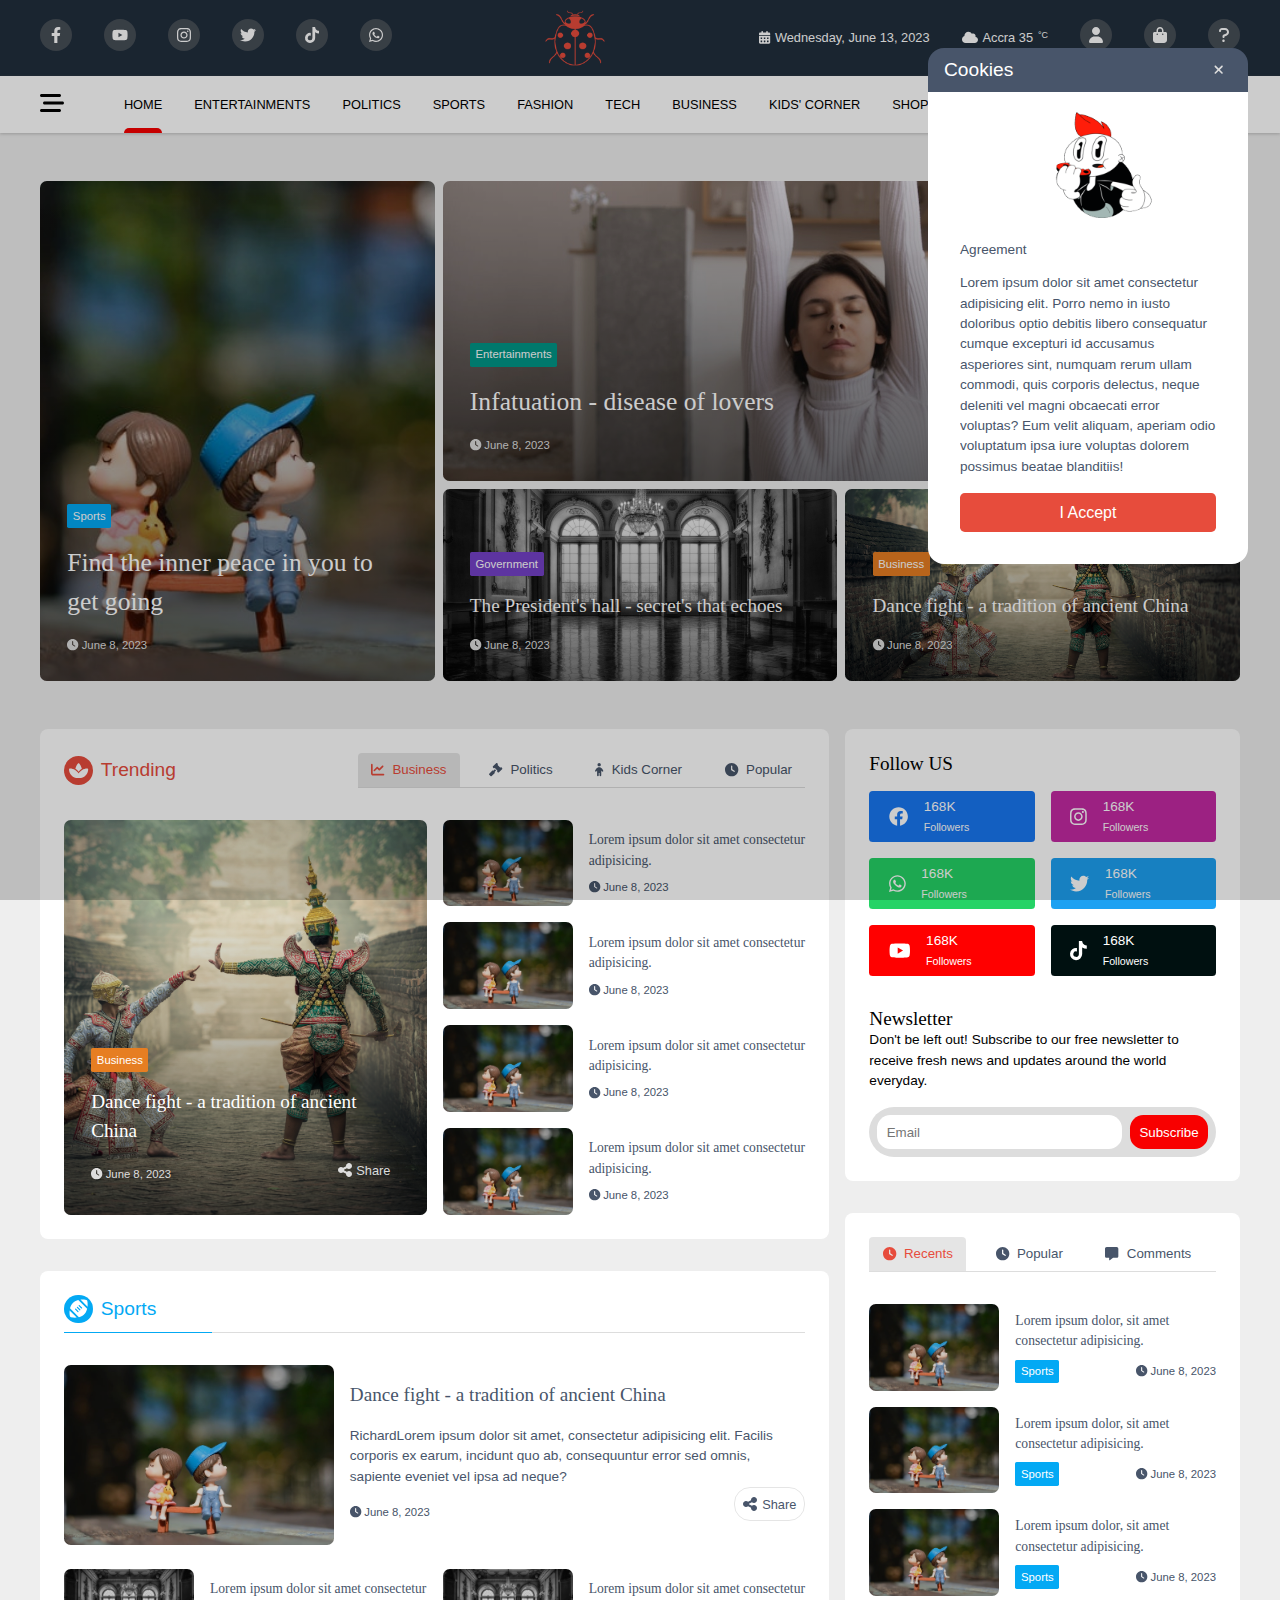
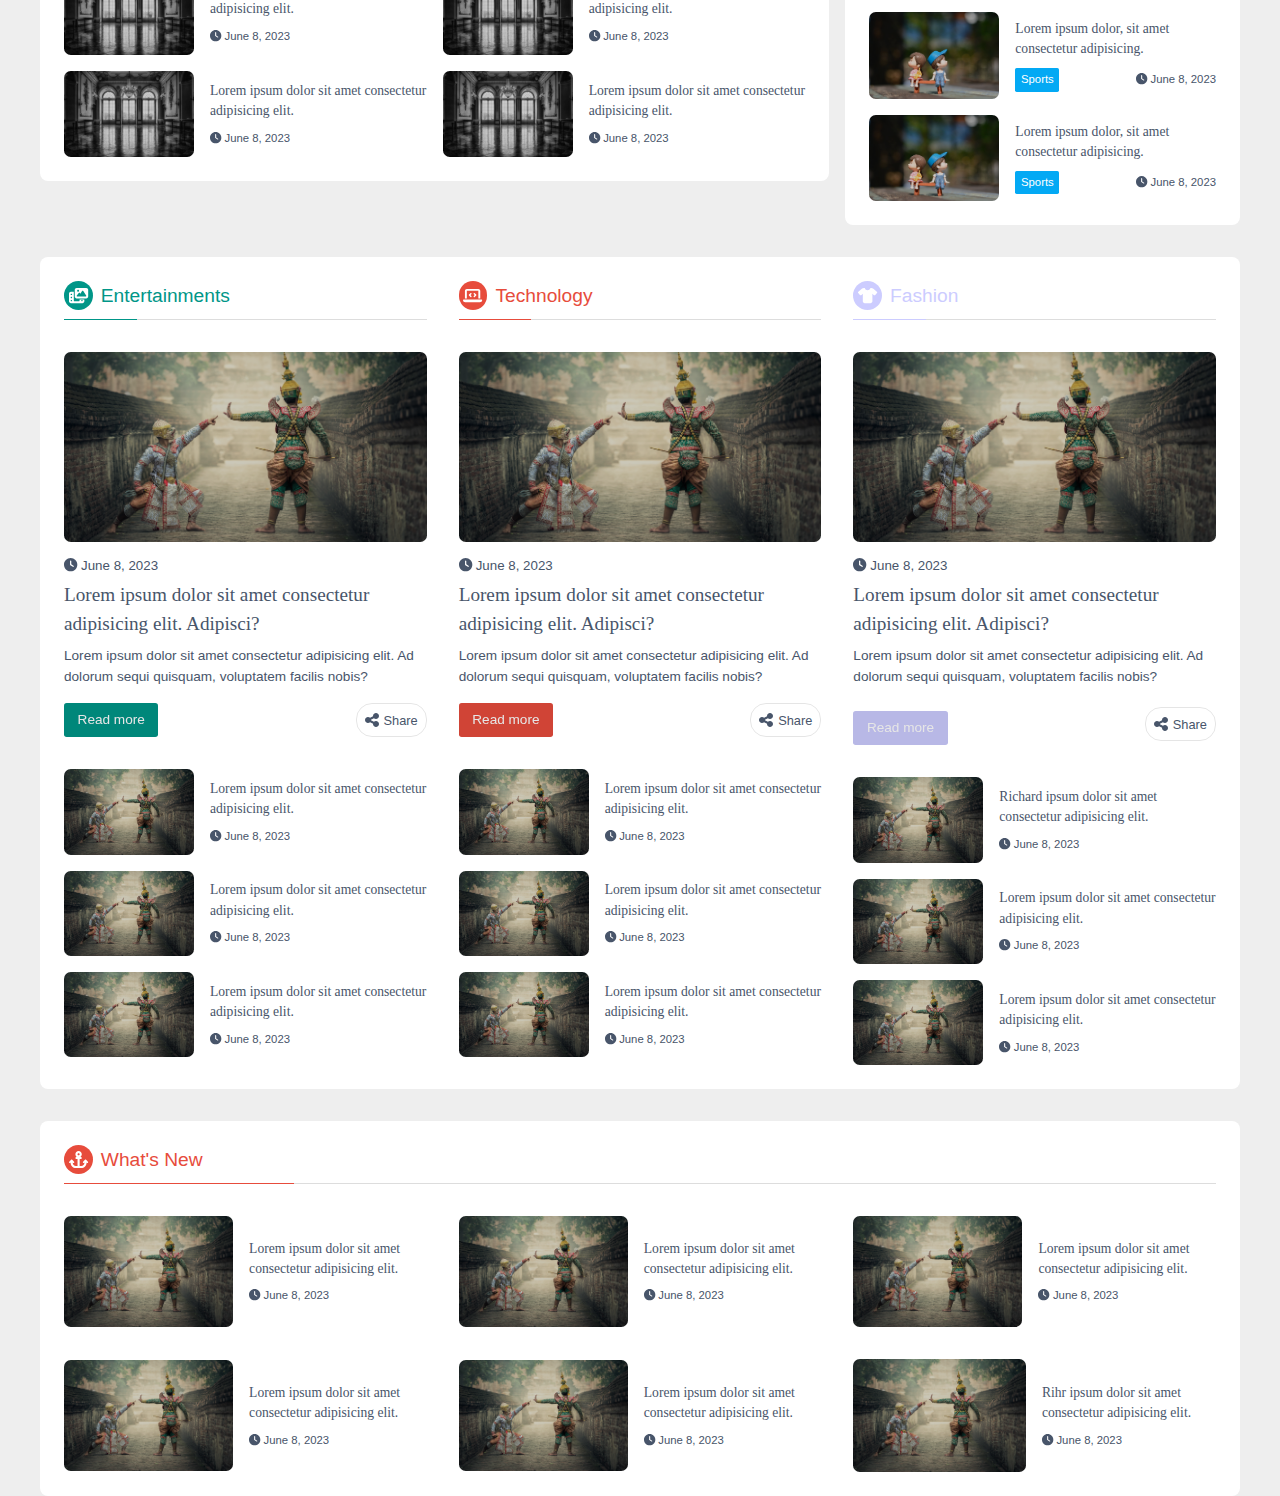
<file: index.html>
<!DOCTYPE html>
<html lang="en">
<head>
    <meta charset="UTF-8">
    <meta http-equiv="X-UA-Compatible" content="IE=edge">
    <meta name="viewport" content="width=device-width, initial-scale=1.0">
    <meta name="keyword" content="news, news today, newstoday, weather, world news, blog, ">
    <link rel="stylesheet" href="css/style.css">
    <link rel="stylesheet" href="css/homepage.css">
    <link rel="stylesheet" href="fontawesome/css/all.css">
    <link rel="shortcut icon" href="images/ladybird.png" type="image/x-icon">
    <script src="js/script.js" defer></script>
    <title>Home | News Today</title>
</head>
<body>
    <header class="page-header">
        <div class="top-nav-container">
            <div class="container">
                <nav>
                    <div class="media-icons small-screen-no-display">
                        <ul>
                            <li><a href="#" class="facebook"><i class="fab fa-facebook-f"></i></a></li>
                            <li><a href="#" class="youtube"><i class="fab fa-youtube"></i></a></li>
                            <li><a href="#" class="instagram"><i class="fab fa-instagram"></i></a></li>
                            <li><a href="#" class="twitter"><i class="fab fa-twitter"></i></a></li>
                            <li><a href="#" class="tiktok"><i class="fab fa-tiktok"></i></a></li>
                            <li><a href="#" class="whatsapp"><i class="fab fa-whatsapp"></i></a></li>
                        </ul>
                    </div>
                    <div>
                        <a href="" class="logo"><img src="images/ladybird-3.png" alt=""></a>
                    </div>
                    <div class="user-chart">
                        <ul>
                            <li class="small-screen-no-display">
                                <p class="weather">
                                    <span><i class="fa fa-calendar-alt"></i></span> Wednesday, June 13, 2023 
                                </p>
                            </li>
                            <li>
                                <p class="weather">
                                    <span><i class="fa fa-cloud"></i></span> Accra 35 
                                    <sup><sup>&deg;C</sup>
                                </p>
                            </li>
                            <li><a href="#"><i class="fa fa-user"></i></a></li>
                            <li class="small-screen-no-display"><a href="#"><i class="fa fa-shopping-bag"></i></a></li>
                            <li class="small-screen-no-display"><a href="#"><i class="fa fa-question"></i></a></li>
                        </ul>
                    </div>
                </nav>
            </div>
        </div>
        <div class="bottom-nav-container" id="mainNav">
            <div class="container">
                <nav>     
                    <button class="small-screen-no-display" id="desktopMoreMenuTrigger"><i class="fa fa-stream"></i></button>
                    <ul class="site-nav">
                        <li>
                            <a href="#" class="site-nav-link site-nav-link-active">
                                <span class="desktop-no-display">
                                    <i class="fa fa-home"></i>
                                </span>
                                Home
                            </a>
                        </li>
                        <li class="has-desktop-dropdown">
                            <a href="#" class="site-nav-link">
                                <span class="desktop-no-display">
                                    <i class="fa fa-photo-film"></i>
                                </span>
                                Entertainments
                            </a>
                            <div class="desktop-dropdown-menu">
                                <div class="desktop-dropdown-content-wrapper">
                                    <div>
                                        <ul class="desktop-dropdown-list">
                                            <li>
                                                <a href="#" 
                                                class="desktop-dropdown-list-link active-desktop-dropdown-list-link"
                                                onclick="openDesktopDropdownListConent('music')"
                                                >
                                                    <i class="fa fa-music"></i> <span>Muic</span>
                                                </a>
                                            </li>
                                            <li>
                                                <a 
                                                class="desktop-dropdown-list-link" href="#" 
                                                onclick="openDesktopDropdownListConent('movies')"
                                                >
                                                    <i class="fa fa-video"></i> <span>Movies</span>
                                                </a>
                                            </li>
                                            <li>
                                                <a 
                                                class="desktop-dropdown-list-link" href="#" 
                                                onclick="openDesktopDropdownListConent('novels')"
                                                >
                                                    <i class="fa fa-smile-wink"></i> <span>Comedy & Gags</span>
                                                </a>
                                            </li>
                                            <li>
                                                <a 
                                                class="desktop-dropdown-list-link" href="#"
                                                onclick="openDesktopDropdownListConent('eventsCelebrations')"
                                                >
                                                    <i class="fa fa-glass-cheers"></i> <span>Events & Celebrations</span>
                                                </a>
                                            </li>
                                        </ul>
                                    </div>
                                    <div>
                                        <ul class="desktop-dropdown-multi-list-content">
                                            <li class="active-desktop-dropdown-content entertainment" id="music">
                                                <ul class="desktop-dropdown-list-content">
                                                    <li>
                                                        <a href="#">
                                                            <img src="images/pexels-ekaterina-bolovtsova-4051518.jpg" alt="">
                                                            <h3 class="story-title mt-half">Lorem ipsum dolor sit amet consectetur adipisicing elit. Corporis, animi?</h3>
                                                        </a>
                                                    </li>
                                                    <li>
                                                        <a href="#">
                                                            <img src="images/dance-fight.jpg" alt="">
                                                            <h3 class="story-title mt-half">Lorem ipsum dolor sit amet consectetur adipisicing elit. Corporis, animi?</h3>
                                                        </a>
                                                    </li>
                                                    <li>
                                                        <a href="#">
                                                            <img src="images/dance-fight.jpg" alt="">
                                                            <h3 class="story-title mt-half">Lorem ipsum dolor sit amet consectetur adipisicing elit. Corporis, animi?</h3>
                                                        </a>
                                                    </li>
                                                    <li>
                                                        <a href="#">
                                                            <img src="images/dance-fight.jpg" alt="">
                                                            <h3 class="story-title mt-half">Lorem ipsum dolor sit amet consectetur adipisicing elit. Corporis, animi?</h3>
                                                        </a>
                                                    </li>
                                                </ul>
                                            </li>
                                            <li class="entertainment" id="movies">
                                                <ul class="desktop-dropdown-list-content">
                                                    <li>
                                                        <a href="#">
                                                            <img src="images/pexels-ekaterina-bolovtsova-4051518.jpg" alt="">
                                                            <h3 class="story-title mt-half">Lorem ipsum dolor sit amet consectetur adipisicing elit. Corporis, animi?tt</h3>
                                                        </a>
                                                    </li>
                                                    <li>
                                                        <a href="#">
                                                            <img src="images/dance-fight.jpg" alt="">
                                                            <h3 class="story-title mt-half">Lorem ipsum dolor sit amet consectetur adipisicing elit. Corporis, animi?</h3>
                                                        </a>
                                                    </li>
                                                    <li>
                                                        <a href="#">
                                                            <img src="images/dance-fight.jpg" alt="">
                                                            <h3 class="story-title mt-half">Lorem ipsum dolor sit amet consectetur adipisicing elit. Corporis, animi?</h3>
                                                        </a>
                                                    </li>
                                                    <li>
                                                        <a href="#">
                                                            <img src="images/dance-fight.jpg" alt="">
                                                            <h3 class="story-title mt-half">Lorem ipsum dolor sit amet consectetur adipisicing elit. Corporis, animi?</h3>
                                                        </a>
                                                    </li>
                                                </ul>
                                            </li>
                                            <li class="entertainment" id="novels">
                                                <ul class="desktop-dropdown-list-content">
                                                    <li>
                                                        <a href="#">
                                                            <img src="images/pexels-ekaterina-bolovtsova-4051518.jpg" alt="">
                                                            <small class="news-date mt-1"><span><i class="fa fa-clock"></i></span> June 8, 2023</small>
                                                            <h3 class="story-title mt-half">Lorem ipsum dolor sit amet consectetur adipisicing elit. Corporis, animiRICHARD?</h3>
                                                        </a>
                                                    </li>
                                                    <li>
                                                        <a href="#">
                                                            <img src="images/dance-fight.jpg" alt="">
                                                            <h3 class="story-title mt-half">Lorem ipsum dolor sit amet consectetur adipisicing elit. Corporis, animi?</h3>
                                                        </a>
                                                    </li>
                                                    <li>
                                                        <a href="#">
                                                            <img src="images/dance-fight.jpg" alt="">
                                                            <h3 class="story-title mt-half">Lorem ipsum dolor sit amet consectetur adipisicing elit. Corporis, animi?</h3>
                                                        </a>
                                                    </li>
                                                    <li>
                                                        <a href="#">
                                                            <img src="images/dance-fight.jpg" alt="">
                                                            <h3 class="story-title mt-half">Lorem ipsum dolor sit amet consectetur adipisicing elit. Corporis, animi?</h3>
                                                        </a>
                                                    </li>
                                                </ul>
                                            </li>
                                            <li class="entertainment" id="eventsCelebrations">
                                                <ul class="desktop-dropdown-list-content">
                                                    <li>
                                                        <a href="#">
                                                            <img src="images/pexels-ekaterina-bolovtsova-4051518.jpg" alt="">
                                                            <h3 class="story-title mt-half">Lorem ipsum dolor sit amet consectetur adipisicing elit. Corporis, animi?</h3>
                                                        </a>
                                                    </li>
                                                    <li>
                                                        <a href="#">
                                                            <img src="images/dance-fight.jpg" alt="">
                                                            <h3 class="story-title mt-half">Lorem ipsum dolor sit amet consectetur adipisicing elit. Corporis, animi?</h3>
                                                        </a>
                                                    </li>
                                                    <li>
                                                        <a href="#">
                                                            <img src="images/dance-fight.jpg" alt="">
                                                            <h3 class="story-title mt-half">Lorem ipsum dolor sit amet consectetur adipisicing elit. Corporis, animi?</h3>
                                                        </a>
                                                    </li>
                                                    <li>
                                                        <a href="#">
                                                            <img src="images/dance-fight.jpg" alt="">
                                                            <h3 class="story-title mt-half">Lorem ipsum dolor sit amet consectetur adipisicing elit. Corporis, animi?</h3>
                                                        </a>
                                                    </li>
                                                </ul>
                                            </li>
                                        </ul>
                                    </div>
                                </div>
                            </div>
                        </li>
                        <li class="has-desktop-dropdown">
                            <a href="#" class="site-nav-link">
                                <span class="desktop-no-display">
                                    <i class="fa fa-gavel"></i>
                                </span>
                                Politics
                            </a>
                            <div class="desktop-dropdown-menu">
                                <ul class="desktop-dropdown-multi-list-content">
                                    <li class="active-desktop-dropdown-content">
                                        <ul class="desktop-dropdown-list-content">
                                                    <li>
                                                        <a href="#">
                                                            <img src="images/pexels-ekaterina-bolovtsova-4051518.jpg" alt="">
                                                            <h3 class="story-title mt-half">Lorem ipsum dolor sit amet consectetur adipisicing elit. Corporis, animi?</h3>
                                                        </a>
                                                    </li>
                                                    <li>
                                                        <a href="#">
                                                            <img src="images/dance-fight.jpg" alt="">
                                                            <h3 class="story-title mt-half">Lorem ipsum dolor sit amet consectetur adipisicing elit. Corporis, animi?</h3>
                                                        </a>
                                                    </li>
                                                    <li>
                                                        <a href="#">
                                                            <img src="images/dance-fight.jpg" alt="">
                                                            <h3 class="story-title mt-half">Lorem ipsum dolor sit amet consectetur adipisicing elit. Corporis, animi?</h3>
                                                        </a>
                                                    </li>
                                                    <li>
                                                        <a href="#">
                                                            <img src="images/dance-fight.jpg" alt="">
                                                            <h3 class="story-title mt-half">Lorem ipsum dolor sit amet consectetur adipisicing elit. Corporis, animi?</h3>
                                                        </a>
                                                    </li>
                                        </ul>
                                    </li>
                                </ul>
                            </div>
                        </li>
                        <li class="has-desktop-dropdown">
                            <a href="#" class="site-nav-link">
                                <span class="desktop-no-display">
                                    <i class="fa fa-volleyball"></i>
                                </span>
                                Sports
                            </a>
                            <div class="desktop-dropdown-menu">
                                <div class="desktop-dropdown-content-wrapper">
                                    <div>
                                        <ul class="desktop-dropdown-list">
                                            <li>
                                                <a href="#" 
                                                class="desktop-dropdown-list-link active-desktop-dropdown-list-link"
                                                onclick="openDesktopDropdownListContentSports('football')"
                                                >
                                                    <i class="fa fa-football-ball"></i> <span>Football</span>
                                                </a>
                                            </li>
                                            <li>
                                                <a 
                                                class="desktop-dropdown-list-link" href="#" 
                                                onclick="openDesktopDropdownListContentSports('volley')"
                                                >
                                                    <i class="fa fa-volleyball"></i> <span>Volley</span>
                                                </a>
                                            </li>
                                            <li>
                                                <a 
                                                class="desktop-dropdown-list-link" href="#" 
                                                onclick="openDesktopDropdownListContentSports('athletics')"
                                                >
                                                    <i class="fa fa-running"></i> <span>Athletcs</span>
                                                </a>
                                            </li>
                                            <li>
                                                <a 
                                                class="desktop-dropdown-list-link" href="#"
                                                onclick="openDesktopDropdownListContentSports('racing')"
                                                >
                                                    <i class="fa fa-car"></i> <span>Racing</span>
                                                </a>
                                            </li>
                                            <li>
                                                <a 
                                                class="desktop-dropdown-list-link" href="#"
                                                onclick="openDesktopDropdownListContentSports('others')"
                                                >
                                                    <i class="fa fa-swimmer"></i> <span>Others</span>
                                                </a>
                                            </li>
                                        </ul>
                                    </div>
                                    <div>
                                        <ul class="desktop-dropdown-multi-list-content">
                                            <li class="active-desktop-dropdown-content sports" id="football">
                                                <ul class="desktop-dropdown-list-content">
                                                    <li>
                                                        <a href="#">
                                                            <img src="images/pexels-ekaterina-bolovtsova-4051518.jpg" alt="">
                                                            <h3 class="story-title mt-half">Lorem ipsum dolor sit amet consectetur adipisicing elit. Corporis, animi? Football</h3>
                                                        </a>
                                                    </li>
                                                    <li>
                                                        <a href="#">
                                                            <img src="images/dance-fight.jpg" alt="">
                                                            <h3 class="story-title mt-half">Lorem ipsum dolor sit amet consectetur adipisicing elit. Corporis, animi?</h3>
                                                        </a>
                                                    </li>
                                                    <li>
                                                        <a href="#">
                                                            <img src="images/dance-fight.jpg" alt="">
                                                            <h3 class="story-title mt-half">Lorem ipsum dolor sit amet consectetur adipisicing elit. Corporis, animi?</h3>
                                                        </a>
                                                    </li>
                                                    <li>
                                                        <a href="#">
                                                            <img src="images/dance-fight.jpg" alt="">
                                                            <h3 class="story-title mt-half">Lorem ipsum dolor sit amet consectetur adipisicing elit. Corporis, animi?</h3>
                                                        </a>
                                                    </li>
                                                </ul>
                                            </li>
                                            <li class="sports" id="volley">
                                                <ul class="desktop-dropdown-list-content">
                                                    <li>
                                                        <a href="#">
                                                            <img src="images/pexels-ekaterina-bolovtsova-4051518.jpg" alt="">
                                                            <h3 class="story-title mt-half">Lorem ipsum dolor sit amet consectetur adipisicing elit. Corporis, animi?Volley</h3>
                                                        </a>
                                                    </li>
                                                    <li>
                                                        <a href="#">
                                                            <img src="images/dance-fight.jpg" alt="">
                                                            <h3 class="story-title mt-half">Lorem ipsum dolor sit amet consectetur adipisicing elit. Corporis, animi?</h3>
                                                        </a>
                                                    </li>
                                                    <li>
                                                        <a href="#">
                                                            <img src="images/dance-fight.jpg" alt="">
                                                            <h3 class="story-title mt-half">Lorem ipsum dolor sit amet consectetur adipisicing elit. Corporis, animi?</h3>
                                                        </a>
                                                    </li>
                                                    <li>
                                                        <a href="#">
                                                            <img src="images/dance-fight.jpg" alt="">
                                                            <h3 class="story-title mt-half">Lorem ipsum dolor sit amet consectetur adipisicing elit. Corporis, animi?</h3>
                                                        </a>
                                                    </li>
                                                </ul>
                                            </li>
                                            <li class="sports" id="athletics">
                                                <ul class="desktop-dropdown-list-content">
                                                    <li>
                                                        <a href="#">
                                                            <img src="images/pexels-ekaterina-bolovtsova-4051518.jpg" alt="">
                                                            <h3 class="story-title mt-half">Lorem ipsum dolor sit amet consectetur adipisicing elit. Corporis, animiRICHARD? Athletcs</h3>
                                                        </a>
                                                    </li>
                                                    <li>
                                                        <a href="#">
                                                            <img src="images/dance-fight.jpg" alt="">
                                                            <h3 class="story-title mt-half">Lorem ipsum dolor sit amet consectetur adipisicing elit. Corporis, animi?</h3>
                                                        </a>
                                                    </li>
                                                    <li>
                                                        <a href="#">
                                                            <img src="images/dance-fight.jpg" alt="">
                                                            <h3 class="story-title mt-half">Lorem ipsum dolor sit amet consectetur adipisicing elit. Corporis, animi?</h3>
                                                        </a>
                                                    </li>
                                                    <li>
                                                        <a href="#">
                                                            <img src="images/dance-fight.jpg" alt="">
                                                            <h3 class="story-title mt-half">Lorem ipsum dolor sit amet consectetur adipisicing elit. Corporis, animi?</h3>
                                                        </a>
                                                    </li>
                                                </ul>
                                            </li>
                                            <li class="sports" id="racing">
                                                <ul class="desktop-dropdown-list-content">
                                                    <li>
                                                        <a href="#">
                                                            <img src="images/pexels-ekaterina-bolovtsova-4051518.jpg" alt="">
                                                            <h3 class="story-title mt-half">Lorem ipsum dolor sit amet consectetur adipisicing elit. Corporis, animi? Racing</h3>
                                                        </a>
                                                    </li>
                                                    <li>
                                                        <a href="#">
                                                            <img src="images/dance-fight.jpg" alt="">
                                                            <h3 class="story-title mt-half">Lorem ipsum dolor sit amet consectetur adipisicing elit. Corporis, animi?</h3>
                                                        </a>
                                                    </li>
                                                    <li>
                                                        <a href="#">
                                                            <img src="images/dance-fight.jpg" alt="">
                                                            <h3 class="story-title mt-half">Lorem ipsum dolor sit amet consectetur adipisicing elit. Corporis, animi?</h3>
                                                        </a>
                                                    </li>
                                                    <li>
                                                        <a href="#">
                                                            <img src="images/dance-fight.jpg" alt="">
                                                            <h3 class="story-title mt-half">Lorem ipsum dolor sit amet consectetur adipisicing elit. Corporis, animi?</h3>
                                                        </a>
                                                    </li>
                                                </ul>
                                            </li>
                                            <li class="sports" id="others">
                                                <ul class="desktop-dropdown-list-content">
                                                    <li>
                                                        <a href="#">
                                                            <img src="images/pexels-ekaterina-bolovtsova-4051518.jpg" alt="">
                                                            <h3 class="story-title mt-half">Lorem ipsum dolor sit amet consectetur adipisicing elit. Corporis, animi?Othesrs</h3>
                                                        </a>
                                                    </li>
                                                    <li>
                                                        <a href="#">
                                                            <img src="images/dance-fight.jpg" alt="">
                                                            <h3 class="story-title mt-half">Lorem ipsum dolor sit amet consectetur adipisicing elit. Corporis, animi?</h3>
                                                        </a>
                                                    </li>
                                                    <li>
                                                        <a href="#">
                                                            <img src="images/dance-fight.jpg" alt="">
                                                            <h3 class="story-title mt-half">Lorem ipsum dolor sit amet consectetur adipisicing elit. Corporis, animi?</h3>
                                                        </a>
                                                    </li>
                                                    <li>
                                                        <a href="#">
                                                            <img src="images/dance-fight.jpg" alt="">
                                                            <h3 class="story-title mt-half">Lorem ipsum dolor sit amet consectetur adipisicing elit. Corporis, animi?</h3>
                                                        </a>
                                                    </li>
                                                </ul>
                                            </li>
                                        </ul>
                                    </div>
                                </div>
                            </div>
                        </li>
                        <li class="has-desktop-dropdown small-screen-no-display">
                            <a href="#" class="site-nav-link">Fashion</a>
                            <div class="desktop-dropdown-menu">
                                <ul class="desktop-dropdown-multi-list-content">
                                    <li class="active-desktop-dropdown-content">
                                        <ul class="desktop-dropdown-list-content">
                                            <li>
                                                <a href="#">
                                                    <img src="images/pexels-ekaterina-bolovtsova-4051518.jpg" alt="">
                                                    <h3 class="story-title mt-half">Lorem ipsum dolor sit amet consectetur adipisicing elit. Corporis, animi?</h3>
                                                </a>
                                            </li>
                                            <li>
                                                <a href="#">
                                                    <img src="images/pexels-ekaterina-bolovtsova-4051518.jpg" alt="">
                                                    <h3 class="story-title mt-half">Lorem ipsum dolor sit amet consectetur adipisicing elit. Corporis, animi?</h3>
                                                </a>
                                            </li>        
                                            <li>
                                                <a href="#">
                                                    <img src="images/pexels-ekaterina-bolovtsova-4051518.jpg" alt="">
                                                    <h3 class="story-title mt-half">Lorem ipsum dolor sit amet consectetur adipisicing elit. Corporis, animi?</h3>
                                                </a>
                                            </li>
                                            <li>
                                                <a href="#">
                                                    <img src="images/pexels-ekaterina-bolovtsova-4051518.jpg" alt="">
                                                    <h3 class="story-title mt-half">Lorem ipsum dolor sit amet consectetur adipisicing elit. Corporis, animi?</h3>
                                                </a>
                                            </li>
                                        </ul>
                                    </li>
                                </ul>
                            </div>
                        </li>
                        <li class="has-desktop-dropdown small-screen-no-display">
                            <a href="#" class="site-nav-link">Tech</a>
                            <div class="desktop-dropdown-menu">
                                <ul class="desktop-dropdown-multi-list-content">
                                    <li class="active-desktop-dropdown-content">
                                        <ul class="desktop-dropdown-list-content">
                                            <li>
                                                <a href="#">
                                                    <img src="images/pexels-ekaterina-bolovtsova-4051518.jpg" alt="">
                                                    <h3 class="story-title mt-half">Lorem ipsum dolor sit amet consectetur adipisicing elit. Corporis, animi?</h3>
                                                </a>
                                            </li>
                                            <li>
                                                <a href="#">
                                                    <img src="images/pexels-ekaterina-bolovtsova-4051518.jpg" alt="">
                                                    <h3 class="story-title mt-half">Lorem ipsum dolor sit amet consectetur adipisicing elit. Corporis, animi?</h3>
                                                </a>
                                            </li>        
                                            <li>
                                                <a href="#">
                                                    <img src="images/pexels-ekaterina-bolovtsova-4051518.jpg" alt="">
                                                    <h3 class="story-title mt-half">Lorem ipsum dolor sit amet consectetur adipisicing elit. Corporis, animi?</h3>
                                                </a>
                                            </li>
                                            <li>
                                                <a href="#">
                                                    <img src="images/pexels-ekaterina-bolovtsova-4051518.jpg" alt="">
                                                    <h3 class="story-title mt-half">Lorem ipsum dolor sit amet consectetur adipisicing elit. Corporis, animi?</h3>
                                                </a>
                                            </li>
                                        </ul>
                                    </li>
                                </ul>
                            </div>
                        </li>
                        <li class="has-desktop-dropdown small-screen-no-display">
                            <a href="#" class="site-nav-link">Business</a>
                            <div class="desktop-dropdown-menu">
                                <ul class="desktop-dropdown-multi-list-content">
                                    <li class="active-desktop-dropdown-content">
                                        <ul class="desktop-dropdown-list-content">
                                            <li>
                                                <a href="#">
                                                    <img src="images/pexels-ekaterina-bolovtsova-4051518.jpg" alt="">
                                                    <h3 class="story-title mt-half">Lorem ipsum dolor sit amet consectetur adipisicing elit. Corporis, animi?</h3>
                                                </a>
                                            </li>
                                            <li>
                                                <a href="#">
                                                    <img src="images/pexels-ekaterina-bolovtsova-4051518.jpg" alt="">
                                                    <h3 class="story-title mt-half">Lorem ipsum dolor sit amet consectetur adipisicing elit. Corporis, animi?</h3>
                                                </a>
                                            </li>        
                                            <li>
                                                <a href="#">
                                                    <img src="images/pexels-ekaterina-bolovtsova-4051518.jpg" alt="">
                                                    <h3 class="story-title mt-half">Lorem ipsum dolor sit amet consectetur adipisicing elit. Corporis, animi?</h3>
                                                </a>
                                            </li>
                                            <li>
                                                <a href="#">
                                                    <img src="images/pexels-ekaterina-bolovtsova-4051518.jpg" alt="">
                                                    <h3 class="story-title mt-half">Lorem ipsum dolor sit amet consectetur adipisicing elit. Corporis, animi?</h3>
                                                </a>
                                            </li>
                                        </ul>
                                    </li>
                                </ul>
                            </div>
                        </li>
                        <li class="has-desktop-dropdown small-screen-no-display">
                            <a href="#" class="site-nav-link">Kids' Corner</a>
                            <div class="desktop-dropdown-menu">
                                <ul class="desktop-dropdown-multi-list-content">
                                    <li class="active-desktop-dropdown-content">
                                        <ul class="desktop-dropdown-list-content">
                                            <li>
                                                <a href="#">
                                                    <img src="images/pexels-ekaterina-bolovtsova-4051518.jpg" alt="">
                                                    <h3 class="story-title mt-half">Lorem ipsum dolor sit amet consectetur adipisicing elit. Corporis, animi?</h3>
                                                </a>
                                            </li>
                                            <li>
                                                <a href="#">
                                                    <img src="images/pexels-ekaterina-bolovtsova-4051518.jpg" alt="">
                                                    <h3 class="story-title mt-half">Lorem ipsum dolor sit amet consectetur adipisicing elit. Corporis, animi?</h3>
                                                </a>
                                            </li>        
                                            <li>
                                                <a href="#">
                                                    <img src="images/pexels-ekaterina-bolovtsova-4051518.jpg" alt="">
                                                    <h3 class="story-title mt-half">Lorem ipsum dolor sit amet consectetur adipisicing elit. Corporis, animi?</h3>
                                                </a>
                                            </li>
                                            <li>
                                                <a href="#">
                                                    <img src="images/pexels-ekaterina-bolovtsova-4051518.jpg" alt="">
                                                    <h3 class="story-title mt-half">Lorem ipsum dolor sit amet consectetur adipisicing elit. Corporis, animi?</h3>
                                                </a>
                                            </li>
                                        </ul>
                                    </li>
                                </ul>
                            </div>
                        </li>
                        <li class="has-desktop-dropdown">
                            <a href="#" class="site-nav-link">
                                <span class="desktop-no-display">
                                    <i class="fa fa-shopping-bag"></i>
                                </span>
                                Shop
                            </a>
                            <div class="desktop-dropdown-menu">
                                <div class="desktop-dropdown-content-wrapper">
                                    <div>
                                        <ul class="desktop-dropdown-list">
                                            <li>
                                                <a href="#" 
                                                class="desktop-dropdown-list-link active-desktop-dropdown-list-link"
                                                onclick="openDesktopDropdownListContentShop('electronics')"
                                                >
                                                    <i class="fa fa-mobile-alt"></i> <span>Electronics</span>
                                                </a>
                                            </li>
                                            <li>
                                                <a 
                                                class="desktop-dropdown-list-link" href="#" 
                                                onclick="openDesktopDropdownListContentShop('clothings')"
                                                >
                                                    <i class="fa fa-shirt"></i> <span>Clothings</span>
                                                </a>
                                            </li>
                                            <li>
                                                <a 
                                                class="desktop-dropdown-list-link" href="#" 
                                                onclick="openDesktopDropdownListContentShop('health')"
                                                >
                                                    <i class="fa fa-capsules"></i> <span>Health</span>
                                                </a>
                                            </li>
                                            <li>
                                                <a 
                                                class="desktop-dropdown-list-link" href="#"
                                                onclick="openDesktopDropdownListContentShop('services')"
                                                >
                                                    <i class="fa fa-handshake"></i> <span>Services</span>
                                                </a>
                                            </li>
                                            <li>
                                                <a 
                                                class="desktop-dropdown-list-link" href="#"
                                                onclick="openDesktopDropdownListContentShop('services')"
                                                >
                                                    <i class="fa fa-briefcase"></i> <span>Jobs</span>
                                                </a>
                                            </li>
                                            <li>
                                                <a 
                                                class="desktop-dropdown-list-link" href="#"
                                                onclick="openDesktopDropdownListContentShop('shopOthers')"
                                                >
                                                    <i class="fa fa-cart-plus"></i> <span>Others</span>
                                                </a>
                                            </li>
                                        </ul>
                                    </div>
                                    <div>
                                        <ul class="desktop-dropdown-multi-list-content">
                                            <li class="active-desktop-dropdown-content shop" id="electronics">
                                                <ul class="desktop-dropdown-list-content">
                                                    <li>
                                                        <a href="#">
                                                            <img src="images/pexels-ekaterina-bolovtsova-4051518.jpg" alt="">
                                                            <h3 class="story-title mt-half">Lorem ipsum dolor sit amet consectetur adipisicing elit. Corporis, animi? Football</h3>
                                                        </a>
                                                    </li>
                                                    <li>
                                                        <a href="#">
                                                            <img src="images/dance-fight.jpg" alt="">
                                                            <h3 class="story-title mt-half">Lorem ipsum dolor sit amet consectetur adipisicing elit. Corporis, animi?</h3>
                                                        </a>
                                                    </li>
                                                    <li>
                                                        <a href="#">
                                                            <img src="images/dance-fight.jpg" alt="">
                                                            <h3 class="story-title mt-half">Lorem ipsum dolor sit amet consectetur adipisicing elit. Corporis, animi?</h3>
                                                        </a>
                                                    </li>
                                                    <li>
                                                        <a href="#">
                                                            <img src="images/dance-fight.jpg" alt="">
                                                            <h3 class="story-title mt-half">Lorem ipsum dolor sit amet consectetur adipisicing elit. Corporis, animi?</h3>
                                                        </a>
                                                    </li>
                                                </ul>
                                            </li>
                                            <li class="shop" id="clothings">
                                                <ul class="desktop-dropdown-list-content">
                                                    <li>
                                                        <a href="#">
                                                            <img src="images/pexels-ekaterina-bolovtsova-4051518.jpg" alt="">
                                                            <h3 class="story-title mt-half">Lorem ipsum dolor sit amet consectetur adipisicing elit. Corporis, animi?Volley</h3>
                                                        </a>
                                                    </li>
                                                    <li>
                                                        <a href="#">
                                                            <img src="images/dance-fight.jpg" alt="">
                                                            <h3 class="story-title mt-half">Lorem ipsum dolor sit amet consectetur adipisicing elit. Corporis, animi?</h3>
                                                        </a>
                                                    </li>
                                                    <li>
                                                        <a href="#">
                                                            <img src="images/dance-fight.jpg" alt="">
                                                            <h3 class="story-title mt-half">Lorem ipsum dolor sit amet consectetur adipisicing elit. Corporis, animi?</h3>
                                                        </a>
                                                    </li>
                                                    <li>
                                                        <a href="#">
                                                            <img src="images/dance-fight.jpg" alt="">
                                                            <h3 class="story-title mt-half">Lorem ipsum dolor sit amet consectetur adipisicing elit. Corporis, animi?</h3>
                                                        </a>
                                                    </li>
                                                </ul>
                                            </li>
                                            <li class="shop" id="health">
                                                <ul class="desktop-dropdown-list-content">
                                                    <li>
                                                        <a href="#">
                                                            <img src="images/pexels-ekaterina-bolovtsova-4051518.jpg" alt="">
                                                            <h3 class="story-title mt-half">Lorem ipsum dolor sit amet consectetur adipisicing elit. Corporis, animiRICHARD? Athletcs</h3>
                                                        </a>
                                                    </li>
                                                    <li>
                                                        <a href="#">
                                                            <img src="images/dance-fight.jpg" alt="">
                                                            <h3 class="story-title mt-half">Lorem ipsum dolor sit amet consectetur adipisicing elit. Corporis, animi?</h3>
                                                        </a>
                                                    </li>
                                                    <li>
                                                        <a href="#">
                                                            <img src="images/dance-fight.jpg" alt="">
                                                            <h3 class="story-title mt-half">Lorem ipsum dolor sit amet consectetur adipisicing elit. Corporis, animi?</h3>
                                                        </a>
                                                    </li>
                                                    <li>
                                                        <a href="#">
                                                            <img src="images/dance-fight.jpg" alt="">
                                                            <h3 class="story-title mt-half">Lorem ipsum dolor sit amet consectetur adipisicing elit. Corporis, animi?</h3>
                                                        </a>
                                                    </li>
                                                </ul>
                                            </li>
                                            <li class="shop" id="services">
                                                <ul class="desktop-dropdown-list-content">
                                                    <li>
                                                        <a href="#">
                                                            <img src="images/pexels-ekaterina-bolovtsova-4051518.jpg" alt="">
                                                            <h3 class="story-title mt-half">Lorem ipsum dolor sit amet consectetur adipisicing elit. Corporis, animi? Racing</h3>
                                                        </a>
                                                    </li>
                                                    <li>
                                                        <a href="#">
                                                            <img src="images/dance-fight.jpg" alt="">
                                                            <h3 class="story-title mt-half">Lorem ipsum dolor sit amet consectetur adipisicing elit. Corporis, animi?</h3>
                                                        </a>
                                                    </li>
                                                    <li>
                                                        <a href="#">
                                                            <img src="images/dance-fight.jpg" alt="">
                                                            <h3 class="story-title mt-half">Lorem ipsum dolor sit amet consectetur adipisicing elit. Corporis, animi?</h3>
                                                        </a>
                                                    </li>
                                                    <li>
                                                        <a href="#">
                                                            <img src="images/dance-fight.jpg" alt="">
                                                            <h3 class="story-title mt-half">Lorem ipsum dolor sit amet consectetur adipisicing elit. Corporis, animi?</h3>
                                                        </a>
                                                    </li>
                                                </ul>
                                            </li>
                                            <li class="shop" id="jobs">
                                                <ul class="desktop-dropdown-list-content">
                                                    <li>
                                                        <a href="#">
                                                            <img src="images/pexels-ekaterina-bolovtsova-4051518.jpg" alt="">
                                                            <h3 class="story-title mt-half">Lorem ipsum dolor sit amet consectetur adipisicing elit. Corporis, animi?Othesrs</h3>
                                                        </a>
                                                    </li>
                                                    <li>
                                                        <a href="#">
                                                            <img src="images/dance-fight.jpg" alt="">
                                                            <h3 class="story-title mt-half">Lorem ipsum dolor sit amet consectetur adipisicing elit. Corporis, animi?</h3>
                                                        </a>
                                                    </li>
                                                    <li>
                                                        <a href="#">
                                                            <img src="images/dance-fight.jpg" alt="">
                                                            <h3 class="story-title mt-half">Lorem ipsum dolor sit amet consectetur adipisicing elit. Corporis, animi?</h3>
                                                        </a>
                                                    </li>
                                                    <li>
                                                        <a href="#">
                                                            <img src="images/dance-fight.jpg" alt="">
                                                            <h3 class="story-title mt-half">Lorem ipsum dolor sit amet consectetur adipisicing elit. Corporis, animi?</h3>
                                                        </a>
                                                    </li>
                                                </ul>
                                            </li>
                                            <li class="shop" id="shopOthers">
                                                <ul class="desktop-dropdown-list-content">
                                                    <li>
                                                        <a href="#">
                                                            <img src="images/pexels-ekaterina-bolovtsova-4051518.jpg" alt="">
                                                            <h3 class="story-title mt-half">Lorem ipsum dolor sit amet consectetur adipisicing elit. Corporis, animi?Othesrs</h3>
                                                        </a>
                                                    </li>
                                                    <li>
                                                        <a href="#">
                                                            <img src="images/dance-fight.jpg" alt="">
                                                            <h3 class="story-title mt-half">Lorem ipsum dolor sit amet consectetur adipisicing elit. Corporis, animi?</h3>
                                                        </a>
                                                    </li>
                                                    <li>
                                                        <a href="#">
                                                            <img src="images/dance-fight.jpg" alt="">
                                                            <h3 class="story-title mt-half">Lorem ipsum dolor sit amet consectetur adipisicing elit. Corporis, animi?</h3>
                                                        </a>
                                                    </li>
                                                    <li>
                                                        <a href="#">
                                                            <img src="images/dance-fight.jpg" alt="">
                                                            <h3 class="story-title mt-half">Lorem ipsum dolor sit amet consectetur adipisicing elit. Corporis, animi?</h3>
                                                        </a>
                                                    </li>
                                                </ul>
                                            </li>
                                        </ul>
                                    </div>
                                </div>
                            </div>
                        </li>
                        <li aria-mobile-menu class="desktop-no-display nav-right">
                            <button class="mobile-menu-trigger" aria-menu-open="false">
                                <span ><i class="fa fa-bars"></i></span>
                                More
                            </button>
                            <div class="desktop-no-display  mobile-dropdown">
                                <ul>
                                    <li>
                                        <a href="#">
                                            <i class="fa fa-laptop-code"></i>
                                            Tech
                                        </a>
                                    </li>
                                    <li>
                                        <a href="#">
                                            <i class="fa fa-chart-line"></i>
                                            Business
                                        </a>
                                    </li>
                                    <li>
                                        <a href="#">
                                            <i class="fa fa-shirt"></i>
                                            Fashion
                                        </a>
                                    </li>
                                    <li>
                                        <a href="#">
                                            <i class="fa fa-smile"></i>
                                            Kid's Corner
                                        </a>
                                    </li>
                                    <li class="mobile-menu-media">
                                        <ul>
                                            <li>
                                                <a href="#" class="facebook">
                                                    <i class="fab fa-facebook-f"></i>
                                                </a>
                                            </li>
                                            <li>
                                                <a href="#" class="instagram"><i class="fab fa-instagram"></i></a>
                                            </li>
                                            <li>
                                                <a href="#" class="whatsapp"><i class="fab fa-whatsapp"></i></a>
                                            </li>
                                            <li>
                                                <a href="#" class="twitter"><i class="fab fa-twitter"></i></a>
                                            </li>
                                            <li>
                                                <a href="#" class="youtube"><i class="fab fa-youtube"></i></a>
                                            </li>
                                            <li>
                                                <a href="#" class="tiktok"><i class="fab fa-tiktok"></i></a>
                                            </li>
                                        </ul>
                                    </li>
                                </ul>

                            </div>
                        </li>
                    </ul>

                    <div class="nav-search small-screen-no-display">  
                        <form action="" class="desktop-search-form">
                            <input type="text" placeholder="Search">
                            <button class="general_btn"><i class="fa fa-search"></i></button>
                        </form>
                    </div>
                </nav>
            </div>
        </div>
    </header>

    
    <main class="main">
        <!-- -----------------------------------SHARE MODAL--------------------------------- -->
        <div id="shareModal">
            <div class="modal_backdrop"></div>
            <div class="modal_body tile">
                <nav>
                    <ul class="flex-row">
                        <li>
                            <h2 class="black-faint">Share</h2>
                        </li>
                        <li class="nav-right">
                            <button class="modal_close_btn black-faint" id="closeModalBtn"><i class="fa fa-close"></i></button>
                        </li>
                    </ul>
                </nav>

                <div class="modal_content mt-2">
                    <ul class="sharable-media-platforms">
                        <li><a href="#" class="facebook" title="Facebook"><i class="fab fa-facebook-f"></i></a></li>
                        <li><a href="#" class="youtube" title="Youtube"><i class="fab fa-youtube"></i></a></li>
                        <li><a href="#" class="instagram" title="Instagram"><i class="fab fa-instagram"></i></a></li>
                        <li><a href="#" class="twitter" title="Twitter"><i class="fab fa-twitter"></i></a></li>
                        <li><a href="#" class="tiktok" title="TikTok"><i class="fab fa-tiktok"></i></a></li>
                        <li><a href="#" class="whatsapp" title="WhatsApp"><i class="fab fa-whatsapp"></i></a></li>
                        <li><a href="#" class="linkedin" title="LinkedIn"><i class="fab fa-linkedin-in"></i></a></li>
                        <li><a href="#" class="email" title="Email"><i class="fa fa-envelope"></i></a></li>
                    </ul>
                    <div class="sharable-news-link mt-2">
                        <input type="text" id="sharableNewsLink" value="News link to be shared">
                        <button class="general_btn" id="copySharableNewsLinkBtn"><i class="fa fa-copy"></i> <span>Copy</span></button>
                    </div>
                </div>
            </div>
        </div>

        <!-- -----------------------------------COOKIES MODAL--------------------------------- -->
        <div class="cookies-modal">
            <div class="cookies_backdrop close-cookies"></div>
            <div class="cookies-modal-content">
                <div class="cookies-modal-head">
                    <h2 class=" white">Cookies</h2>
                    <button class="nav-right cookies-modal-close close-cookies"><i class="fa fa-close"></i></button>
                </div>
                <div class="cookies-modal-body">
                    <div class="cookies-img">
                        <img src="images/looney-accept-cookies.gif" alt="">
                    </div>
                    <div class="cookies-policy">
                        <h3 class=" black-faint">Agreement</h3>
                        <p class="mt-1 black-faint">
                            Lorem ipsum dolor sit amet consectetur adipisicing elit. Porro nemo in iusto doloribus optio debitis libero consequatur cumque excepturi id accusamus asperiores sint, numquam rerum ullam commodi, quis corporis delectus, neque deleniti vel magni obcaecati error voluptas? Eum velit aliquam, aperiam odio voluptatum ipsa iure voluptas dolorem possimus beatae blanditiis!
                        </p>
                    </div>
                    <button class="featured-btn featured-btn-red mt-1" id="acceptCookiesBtn"><span>I Accept</span></button>
                </div>
            </div>
        </div>


        <div class="container">
            <!-- -----------------------------------TOP TRENDING STORIES--------------------------------- -->
            <div class="top-trending-stories-wrapper">
                <a href="" class="top-trending-story blur-background position-relative">
                    <img src="images/infa.jpg" alt="" loading="lazy">
                    <div class="layer">
                        <small class="news-tag news-tag_sports">Sports</small>
                        <h1 class="story-title white mt-1">Find the inner peace in you to get going</h1>
                        <div class="desktop-no-display mt-half">
                            <p class="news-description-text-faint">
                                Lorem ipsum dolor sit amet consectetur adipisicing elit. Placeat, illum!
                            </p>
                            <button class="btn btn_sports mt-half">Read more</button>
                        </div>
                        <small class="news-date_faint mt-1"><span><i class="fa fa-clock"></i></span> June 8, 2023</small>
                    </div>
                </a>
                <a href="" class="top-trending-story blur-background position-relative">
                    <img src="images/pexels-ekaterina-bolovtsova-4051518.jpg" alt="" loading="lazy">
                    <div class="layer">
                        <small class="news-tag news-tag_ent">Entertainments</small>
                        <h1 class="story-title white mt-1">Infatuation - disease of lovers</h1>
                        <div class="desktop-no-display mt-half">
                            <p class="news-description-text-faint">
                                Lorem ipsum dolor sit amet consectetur adipisicing elit. Placeat, illum!
                            </p>
                            <button class="btn btn_ent mt-half">Read more</button>
                        </div>
                        <small class="news-date_faint mt-1"><span><i class="fa fa-clock"></i></span> June 8, 2023</small>
                    </div>
                </a>
                <a href="" class="top-trending-story blur-background position-relative">
                    <img src="images/inside.jpg" alt="" loading="lazy">
                    <div class="layer">
                        <small class="news-tag news-tag_gov">Government</small>
                        <h2 class="story-title white mt-1">The President's hall - secret's that echoes</h2>
                        <div class="desktop-no-display mt-half">
                            <p class="news-description-text-faint">
                                Lorem ipsum dolor sit amet consectetur adipisicing elit. Placeat, illum!
                            </p>
                            <button class="btn btn_gov mt-half">Read more</button>
                        </div>
                        <small class="news-date_faint mt-1"><span><i class="fa fa-clock"></i></span> June 8, 2023</small>
                    </div>
                </a>
                <a href="" class="top-trending-story blur-background position-relative">
                    <img src="images/dance-fight.jpg" alt="" loading="lazy">
                    <div class="layer">
                        <small class="news-tag news-tag_bus">Business</small>
                        <h2 class="story-title white mt-1">Dance fight - a tradition of ancient China</h2>
                        <div class="desktop-no-display mt-half">
                            <p class="news-description-text-faint">
                                Lorem ipsum dolor sit amet consectetur adipisicing elit. Placeat, illum!
                            </p>
                            <button class="btn btn_bus mt-half">Read more</button>
                        </div>
                        <small class="news-date_faint mt-1"><span><i class="fa fa-clock"></i></span> June 8, 2023</small>
                    </div>
                </a>
            </div>


            <!-- -----------------------------------MAIN CONTENT - OTHER STORIES--------------------------------- -->
            <div class="main-content-and-sidebar-wrapper">
                <div class="main-content">
                    <div class="tile position-relative">
                        <nav class="flex-row ">
                            <h2 class="cat-title cat-title_general"><span><i class="fa fa-spa"></i></span> Trending</h2>
                            <ul class="general-tab nav-right small-screen-no-display">
                                <li class="nav-right">
                                    <button 
                                    class="general-tab_link trending_tab_active"
                                    onpointerenter="trending('business')"
                                    >
                                        <i class="fa fa-chart-line"></i><span>Business</span>
                                    </button>
                                </li>
                                <li>
                                    <button 
                                    class="general-tab_link"
                                    onpointerenter="trending('politics')"
                                    >
                                        <i class="fa fa-gavel"></i><span>Politics</span>
                                    </button>
                                </li>
                                <li>
                                    <button 
                                    class="general-tab_link"
                                    onpointerenter="trending('kids-corner')"
                                    >
                                        <i class="fa fa-child"></i><span>Kids Corner</span>
                                    </button>
                                </li>
                                <li>
                                    <button 
                                    class="general-tab_link"
                                    onpointerenter="trending('kids-corner')"
                                    >
                                        <i class="fa fa-clock"></i><span>Popular</span>
                                    </button>
                                </li>
                            </ul>
                            <button class="nav-right desktop-no-display trending-menu-dropdown-trigger">
                                <i class="fa fa-stream"></i>
                            </button>
                            <div class="trending-dropdown desktop-no-display">
                               <button onclick="trending('business')">
                                <i class="fa fa-chart-bar"></i>
                                <span>Business</span>
                               </button>
                               <button onclick="trending('politics')">
                                <i class="fa fa-gavel"></i>
                                <span>Politics</span>
                               </button>
                               <button onclick="trending('kids-corner')">
                                <i class="fa fa-child"></i>
                                <span>Kids Corner</span>
                               </button>
                               <button onclick="trending('kids-corner')">
                                <i class="fa fa-chart-bar"></i>
                                <span>Business</span>
                               </button>
                            </div>
                        </nav>
                        <ul class="trending mt-2">
                            <!-- -----------------------------------BUSINESS--------------------------------- -->
                            <li class="trending_list trending_active" id="business">
                                <div class="trending-news_business">
                                    <div class="rounded">
                                    <a href="#" class="position-relative blur-background mobile-static">
                                        <img src="images/dance-fight.jpg" alt="" class="mobile-hero-img">
                                        <div class="layer mobile-mt-1">
                                            <small class="news-tag news-tag_bus">Business</small>
                                            <h2 class="story-title white mt-1">Dance fight - a tradition of ancient China</h2>
                                            <div class="flex-row">
                                                <small class="news-date_faint mt-1"><i class="fa fa-clock"></i> June 8, 2023</small>
                                                <button class="share-btn news-date_faint mt-half nav-right">
                                                    <i class="fa fa-share-alt"></i> <span>Share</span>
                                                </button>
                                            </div>
                                        </div>
                                    </a>
                                    </div>
                                    <div>
                                        <ul class="news-lists_business">
                                            <li class="flex-row">
                                                <a href="#" class="has-img blur-background">
                                                    <img src="images/infa.jpg" alt="" class="medium-img">
                                                </a>
                                                <div>
                                                    <a href="#">
                                                        <h3 class="story-title black-faint business-link">Lorem ipsum dolor sit amet consectetur adipisicing.</h3>
                                                    </a>
                                                    <small class="news-date_deep mt-half"><i class="fa fa-clock"></i> June 8, 2023</small>
                                                </div>
                                            </li>
                                            <li class="flex-row">
                                                <a href="#" class="has-img blur-background">
                                                    <img src="images/infa.jpg" alt="" class="medium-img">
                                                </a>
                                                <div>
                                                    <a href="#">
                                                        <h3 class="story-title black-faint business-link">Lorem ipsum dolor sit amet consectetur adipisicing.</h3>
                                                    </a>
                                                    <small class="news-date_deep mt-half"><i class="fa fa-clock"></i> June 8, 2023</small>
                                                </div>
                                            </li>
                                            <li class="flex-row">
                                                <a href="#" class="has-img blur-background">
                                                    <img src="images/infa.jpg" alt="" class="medium-img">
                                                </a>
                                                <div>
                                                    <a href="#">
                                                        <h3 class="story-title black-faint business-link">Lorem ipsum dolor sit amet consectetur adipisicing.</h3>
                                                    </a>
                                                    <small class="news-date_deep mt-half"><i class="fa fa-clock"></i> June 8, 2023</small>
                                                </div>
                                            </li>
                                            <li class="flex-row">
                                                <a href="#" class="has-img blur-background">
                                                    <img src="images/infa.jpg" alt="" class="medium-img">
                                                </a>
                                                <div>
                                                    <a href="#">
                                                        <h3 class="story-title black-faint business-link">Lorem ipsum dolor sit amet consectetur adipisicing.</h3>
                                                    </a>
                                                    <small class="news-date_deep mt-half"><i class="fa fa-clock"></i> June 8, 2023</small>
                                                </div>
                                            </li>
                                        </ul>
                                    </div>
                                </div>
                            </li>
                            <li class="trending_list" id="politics">
                                <!-- -----------------------------------POLITICS--------------------------------- -->
                                <div class="trending-news_business">
                                    <div class="rounded">
                                    <a href="#" class="blur-background has-img">
                                        <img src="images/pexels-ekaterina-bolovtsova-4051518.jpg" alt="" class="altered-img">
                                    </a>
                                    <div class="mt-half">
                                        <a href="#">
                                            <div class="flex-row">
                                                <small class="news-tag news-tag_politics">Politics</small>
                                                <small class="news-date_deep mt-half nav-right"><i class="fa fa-clock"></i> June 8, 2023</small>
                                            </div>
                                            <h2 class="story-title black-faint politics-link">Lorem ipsum dolor sit amet consectetur adipisicing elit. Iure, nihil.</h2>
                                            <p class="black-faint">
                                                Lorem ipsum dolor sit amet consectetur, adipisicing elit. Maxime debitis, quasi quisquam at molestiae perferendis cumque magni fuga ducimus 
                                            </p>
                                            <div class="">
                                                <button class="share-btn black-faint mt-half">
                                                    <i class="fa fa-share-alt"></i> <span>Share</span>
                                                </button>
                                            </div>
                                        </a>
                                    </div>
                                    </div>
                                    <div>
                                        <ul class="news-lists_business">
                                            <li class="flex-row">
                                                <a href="#" class="has-img blur-background">
                                                    <img src="images/infa.jpg" alt="" class="medium-img">
                                                </a>
                                                <div>
                                                    <a href="#">
                                                        <h3 class="story-title black-faint business-link">Lorem ipsum dolor sit amet consectetur adipisicing.</h3>
                                                    </a>
                                                    <small class="news-date_deep mt-half"><i class="fa fa-clock"></i> June 8, 2023</small>
                                                </div>
                                            </li>
                                            <li class="flex-row">
                                                <a href="#" class="has-img blur-background">
                                                    <img src="images/infa.jpg" alt="" class="medium-img">
                                                </a>
                                                <div>
                                                    <a href="#">
                                                        <h3 class="story-title black-faint business-link">Lorem ipsum dolor sit amet consectetur adipisicing.</h3>
                                                    </a>
                                                    <small class="news-date_deep mt-half"><i class="fa fa-clock"></i> June 8, 2023</small>
                                                </div>
                                            </li>
                                            <li class="flex-row">
                                                <a href="#" class="has-img blur-background">
                                                    <img src="images/infa.jpg" alt="" class="medium-img">
                                                </a>
                                                <div>
                                                    <a href="#">
                                                        <h3 class="story-title black-faint business-link">Lorem ipsum dolor sit amet consectetur adipisicing.</h3>
                                                    </a>
                                                    <small class="news-date_deep mt-half"><i class="fa fa-clock"></i> June 8, 2023</small>
                                                </div>
                                            </li>
                                            <li class="flex-row">
                                                <a href="#" class="has-img blur-background">
                                                    <img src="images/infa.jpg" alt="" class="medium-img">
                                                </a>
                                                <div>
                                                    <a href="#">
                                                        <h3 class="story-title black-faint business-link">Lorem ipsum dolor sit amet consectetur adipisicing.</h3>
                                                    </a>
                                                    <small class="news-date_deep mt-half"><i class="fa fa-clock"></i> June 8, 2023</small>
                                                </div>
                                            </li>
                                        </ul>
                                    </div>
                                </div>
                            </li>
                            <!-- -----------------------------------KIDS CORNER--------------------------------- -->
                            <li class="trending_list" id="kids-corner">
                                <div class="kids-container">
                                    <div>
                                        <a href="" class="blur-background position-relative">
                                            <img src="images/infa.jpg" alt="" loading="lazy" class="altered-img rounded">
                                            <div class="layer mobile-mt-1">
                                                <small class="news-tag news-tag_sports">Sports</small>
                                                <h1 class="story-title white mt-1">Find the inner peace in you to get going</h1>
                                                <small class="news-date_faint mt-1"><span><i class="fa fa-clock"></i></span> June 8, 2023</small>
                                            </div>
                                        </a>
                                    </div>
                                    <div class="flex-row">
                                        <a href="#" class="blur-background has-img">
                                            <img src="images/infa.jpg" alt="" loading="lazy" class="medium-img rounded">
                                        </a>
                                        <div>
                                            <a href="#">
                                                <h3 class="story-title black-faint kids-link">Lorem ipsum dolor sit amet consectetur adipisicing elit. Facere, odio?</h3>
                                            </a>
                                        </div>
                                    </div>
                                    <div class="flex-row">
                                        <a href="#" class="blur-background has-img">
                                            <img src="images/infa.jpg" alt="" loading="lazy" class="medium-img rounded">
                                        </a>
                                        <div>
                                            <a href="#">
                                                <h3 class="story-title black-faint kids-link">Lorem ipsum dolor sit amet consectetur adipisicing elit. Facere, odio?</h3>
                                            </a>
                                        </div>
                                    </div>
                                </div>
                            </li>
                        </ul>
                    </div>

                    <!-- -----------------------------------SPORTS STORIES--------------------------------- -->
                    <div class="tile mt-2">
                        <div class="sports-wrapper">
                            <h2 class="cat-title cat-title_sports"><span><i class="fa fa-football-ball"></i></span> Sports</h2>
                            <a href="#" class="sports-most-trending has-img blur-background">
                                <img src="images/infa.jpg" alt="">
                                <div>
                                    <h2 class="story-title black-faint mt-1 sports-link">Dance fight - a tradition of ancient China</h2>
                                    <p class="black-faint mt-1">
                                        RichardLorem ipsum dolor sit amet, consectetur adipisicing elit. Facilis corporis ex earum, incidunt quo ab, consequuntur error sed omnis, sapiente eveniet vel ipsa ad neque?
                                    </p>
                                    <div class="flex-row">
                                        <small class="news-date_deep mt-1"><span><i class="fa fa-clock"></i></span> June 8, 2023</small>
                                        <button class="nav-right share-btn black-faint">
                                            <i class="fa fa-share-alt"></i> <span>Share</span>
                                        </button>
                                    </div>
                                </div>
                            </a>
                            <ul class="other-sport">
                                <li class="flex-row">
                                    <a href="#" class="has-img">
                                        <img src="images/inside.jpg" alt="" class="medium-img">
                                    </a>
                                    <div>
                                        <a href="#">
                                            <h3 class="story-title black-faint sports-link">Lorem ipsum dolor sit amet consectetur adipisicing elit.</h3>
                                        </a>
                                        <small class="news-date_deep mt-half"><span><i class="fa fa-clock"></i></span> June 8, 2023</small>
                                    </div>
                                </li>
                                <li class="flex-row">
                                    <a href="#" class="has-img">
                                        <img src="images/inside.jpg" alt="" class="medium-img">
                                    </a>
                                    <div>
                                        <a href="#">
                                            <h3 class="story-title black-faint sports-link">Lorem ipsum dolor sit amet consectetur adipisicing elit.</h3>
                                        </a>
                                        <small class="news-date_deep mt-half"><span><i class="fa fa-clock"></i></span> June 8, 2023</small>
                                    </div>
                                </li>
                                <li class="flex-row">
                                    <a href="#" class="has-img">
                                        <img src="images/inside.jpg" alt="" class="medium-img">
                                    </a>
                                    <div>
                                        <a href="#">
                                            <h3 class="story-title black-faint sports-link">Lorem ipsum dolor sit amet consectetur adipisicing elit.</h3>
                                        </a>
                                        <small class="news-date_deep mt-half"><span><i class="fa fa-clock"></i></span> June 8, 2023</small>
                                    </div>
                                </li>
                                <li class="flex-row">
                                    <a href="#" class="has-img">
                                        <img src="images/inside.jpg" alt="" class="medium-img">
                                    </a>
                                    <div>
                                        <a href="#">
                                            <h3 class="story-title black-faint sports-link">Lorem ipsum dolor sit amet consectetur adipisicing elit.</h3>
                                        </a>
                                        <small class="news-date_deep mt-half"><span><i class="fa fa-clock"></i></span> June 8, 2023</small>
                                    </div>
                                </li>
                            </ul>
                        </div>

                    </div>
                </div>

                

                <!-- -----------------------------------SIDEBAR--------------------------------- -->
                <aside class="sidebar">
                    <!-- -----------------------------------OUR SOCIAL MEDIA HANDLES--------------------------------- -->
                    <div class="tile">
                        <h2 class="slanted-title">Follow US</h2>
                        <ul class="media-icons-2 mt-1">
                            <li>
                                <a href="#" class="facebook">
                                    <i class="fab fa-facebook"></i>
                                    <span>
                                        <p>168K</p>
                                        <small>Followers</small>
                                    </span>
                                </a>
                            </li>
                            <li>
                                <a href="#" class="instagram">
                                    <i class="fab fa-instagram"></i>
                                    <span>
                                        <p>168K</p>
                                        <small>Followers</small>
                                    </span>
                                </a>
                            </li>
                            <li>
                                <a href="#" class="whatsapp">
                                    <i class="fab fa-whatsapp"></i>
                                    <span>
                                        <p>168K</p>
                                        <small>Followers</small>
                                    </span>
                                </a>
                            </li>
                            <li>
                                <a href="#" class="twitter">
                                    <i class="fab fa-twitter"></i>
                                    <span>
                                        <p>168K</p>
                                        <small>Followers</small>
                                    </span>
                                </a>
                            </li>
                            <li>
                                <a href="#" class="youtube">
                                    <i class="fab fa-youtube"></i>
                                    <span>
                                        <p>168K</p>
                                        <small>Followers</small>
                                    </span>
                                </a>
                            </li>
                            <li>
                                <a href="#" class="tiktok">
                                    <i class="fab fa-tiktok"></i>
                                    <span>
                                        <p>168K</p>
                                        <small>Followers</small>
                                    </span>
                                </a>
                            </li>
                        </ul>

                        <h2 class="slanted-title mt-2">Newsletter</h2>
                        <p>
                            Don't be left out! Subscribe to our free newsletter to receive fresh news and updates around the world everyday.
                        </p>
                        <div class="email-subscription nav-search mt-1">
                            <form action="" class="desktop-search-form">
                                <input type="email" placeholder="Email">
                                <button class="general_btn">Subscribe</button>
                            </form>
                        </div>
                    </div>

                    <!-- -----------------------------------RECENT, POPULAR AND COMMENT STORIES--------------------------------- -->
                    <div class="tile mt-2">
                        <nav>
                            <ul class="general-tab">
                                <li>
                                    <button 
                                        class="general-tab_link general-tab_link_active"
                                        onpointerenter="displayrecentPopularComment('recent')"
                                    >
                                        <i class="fa fa-clock"></i><span>Recents</span>
                                    </button>
                                </li>
                                <li>
                                    <button 
                                    class="general-tab_link"
                                    onpointerenter="displayrecentPopularComment('popular')"
                                    >
                                        <i class="fa fa-clock"></i><span>Popular</span>
                                    </button>
                                </li>
                                <li>
                                    <button 
                                    class="general-tab_link"
                                    onpointerenter="displayrecentPopularComment('comments')"
                                    >
                                        <i class="fa fa-comment-alt"></i><span>Comments</span>
                                    </button>
                                </li>
                            </ul>
                        </nav>
                    
                        <ul class="recent-popular-comment-wrapper mt-2">
                                <li class="recent-popular-comment general-tab_item_active" id="recent">
                                    <ul class="recent-popular-comment-list">
                                        <li class="flex-row">
                                            <a href="#" class="has-img">
                                                <img src="images/infa.jpg" alt="" class="medium-img">
                                            </a>
                                            <div>
                                                <a href="#">
                                                    <h3 class="story-title black-faint sports-link">Lorem ipsum dolor, sit amet consectetur adipisicing.</h3>
                                                </a>
                                                <div class="flex-row mt-half">
                                                    <small class="news-tag news-tag_sports">Sports</small>
                                                    <small class="news-date_deep nav-right"><span><i class="fa fa-clock"></i></span> June 8, 2023</small>
                                                </div>
                                            </div>
                                        </li>
                                        <li class="flex-row">
                                            <a href="#" class="has-img">
                                                <img src="images/infa.jpg" alt="" class="medium-img">
                                            </a>
                                            <div>
                                                <a href="#">
                                                    <h3 class="story-title black-faint sports-link">Lorem ipsum dolor, sit amet consectetur adipisicing.</h3>
                                                </a>
                                                <div class="flex-row mt-half">
                                                    <small class="news-tag news-tag_sports">Sports</small>
                                                    <small class="news-date_deep nav-right"><span><i class="fa fa-clock"></i></span> June 8, 2023</small>
                                                </div>
                                            </div>
                                        </li>
                                        <li class="flex-row">
                                            <a href="#" class="has-img">
                                                <img src="images/infa.jpg" alt="" class="medium-img">
                                            </a>
                                            <div>
                                                <a href="#">
                                                    <h3 class="story-title black-faint sports-link">Lorem ipsum dolor, sit amet consectetur adipisicing.</h3>
                                                </a>
                                                <div class="flex-row mt-half">
                                                    <small class="news-tag news-tag_sports">Sports</small>
                                                    <small class="news-date_deep nav-right"><span><i class="fa fa-clock"></i></span> June 8, 2023</small>
                                                </div>
                                            </div>
                                        </li>
                                        <li class="flex-row">
                                            <a href="#" class="has-img">
                                                <img src="images/infa.jpg" alt="" class="medium-img">
                                            </a>
                                            <div>
                                                <a href="#">
                                                    <h3 class="story-title black-faint sports-link">Lorem ipsum dolor, sit amet consectetur adipisicing.</h3>
                                                </a>
                                                <div class="flex-row mt-half">
                                                    <small class="news-tag news-tag_sports">Sports</small>
                                                    <small class="news-date_deep nav-right"><span><i class="fa fa-clock"></i></span> June 8, 2023</small>
                                                </div>
                                            </div>
                                        </li>
                                        <li class="flex-row">
                                            <a href="#" class="has-img">
                                                <img src="images/infa.jpg" alt="" class="medium-img">
                                            </a>
                                            <div>
                                                <a href="#">
                                                    <h3 class="story-title black-faint sports-link">Lorem ipsum dolor, sit amet consectetur adipisicing.</h3>
                                                </a>
                                                <div class="flex-row mt-half">
                                                    <small class="news-tag news-tag_sports">Sports</small>
                                                    <small class="news-date_deep nav-right"><span><i class="fa fa-clock"></i></span> June 8, 2023</small>
                                                </div>
                                            </div>
                                        </li>
                                    </ul>
                                </li>

                                <li class="recent-popular-comment" id="popular">
                                    <ul class="recent-popular-comment-list">
                                        <li class="flex-row">
                                            <a href="#" class="has-img">
                                                <img src="images/infa.jpg" alt="" class="medium-img">
                                            </a>
                                            <div>
                                                <a href="#">
                                                    <h3 class="story-title black-faint sports-link">Lorem ipsum dolor, sit amet consectetur adipisicing.</h3>
                                                </a>
                                                <div class="flex-row mt-half">
                                                    <small class="news-tag news-tag_sports">Sports</small>
                                                    <small class="news-date_deep nav-right"><span><i class="fa fa-clock"></i></span> June 8, 2023</small>
                                                </div>
                                            </div>
                                        </li>
                                        <li class="flex-row">
                                            <a href="#" class="has-img">
                                                <img src="images/infa.jpg" alt="" class="medium-img">
                                            </a>
                                            <div>
                                                <a href="#">
                                                    <h3 class="story-title black-faint sports-link">Lorem ipsum dolor, sit amet consectetur adipisicing.</h3>
                                                </a>
                                                <div class="flex-row mt-half">
                                                    <small class="news-tag news-tag_sports">Sports</small>
                                                    <small class="news-date_deep nav-right"><span><i class="fa fa-clock"></i></span> June 8, 2023</small>
                                                </div>
                                            </div>
                                        </li>
                                        <li class="flex-row">
                                            <a href="#" class="has-img">
                                                <img src="images/infa.jpg" alt="" class="medium-img">
                                            </a>
                                            <div>
                                                <a href="#">
                                                    <h3 class="story-title black-faint sports-link">Lorem ipsum dolor, sit amet consectetur adipisicing.</h3>
                                                </a>
                                                <div class="flex-row mt-half">
                                                    <small class="news-tag news-tag_sports">Sports</small>
                                                    <small class="news-date_deep nav-right"><span><i class="fa fa-clock"></i></span> June 8, 2023</small>
                                                </div>
                                            </div>
                                        </li>
                                        <li class="flex-row">
                                            <a href="#" class="has-img">
                                                <img src="images/infa.jpg" alt="" class="medium-img">
                                            </a>
                                            <div>
                                                <a href="#">
                                                    <h3 class="story-title black-faint sports-link">Lorem ipsum dolor, sit amet consectetur adipisicing.</h3>
                                                </a>
                                                <div class="flex-row mt-half">
                                                    <small class="news-tag news-tag_sports">Sports</small>
                                                    <small class="news-date_deep nav-right"><span><i class="fa fa-clock"></i></span> June 8, 2023</small>
                                                </div>
                                            </div>
                                        </li>
                                        <li class="flex-row">
                                            <a href="#" class="has-img">
                                                <img src="images/infa.jpg" alt="" class="medium-img">
                                            </a>
                                            <div>
                                                <a href="#">
                                                    <h3 class="story-title black-faint sports-link">Lorem ipsum dolor, sit amet consectetur adipisicing.</h3>
                                                </a>
                                                <div class="flex-row mt-half">
                                                    <small class="news-tag news-tag_sports">Sports</small>
                                                    <small class="news-date_deep nav-right"><span><i class="fa fa-clock"></i></span> June 8, 2023</small>
                                                </div>
                                            </div>
                                        </li>
                                        
                                    </ul>
                                </li>

                                <li class="recent-popular-comment" id="comments">
                                    <ul class="recent-popular-comment-list">
                                        <li class="flex-row">
                                            <a href="#" class="has-img">
                                                <img src="images/infa.jpg" alt="" class="rounded-medium-img">
                                            </a>
                                            <div>
                                                <h3 class="story-title black-faint">Lorem ipsum dolor, sit amet consectetur adipisicing.</h3>
                                            </div>
                                        </li>
                                        <li class="flex-row">
                                            <a href="#" class="has-img">
                                                <img src="images/infa.jpg" alt="" class="rounded-medium-img">
                                            </a>
                                            <div>
                                                <h3 class="story-title black-faint">Lorem ipsum dolor, sit amet consectetur adipisicing.</h3>
                                            </div>
                                        </li>
                                        <li class="flex-row">
                                            <a href="#" class="has-img">
                                                <img src="images/infa.jpg" alt="" class="rounded-medium-img">
                                            </a>
                                            <div>
                                                <h3 class="story-title black-faint">Lorem ipsum dolor, sit amet consectetur adipisicing.</h3>
                                            </div>
                                        </li>
                                        <li class="flex-row">
                                            <a href="#" class="has-img">
                                                <img src="images/infa.jpg" alt="" class="rounded-medium-img">
                                            </a>
                                            <div>
                                                <h3 class="story-title black-faint">Lorem ipsum dolor, sit amet consectetur adipisicing.</h3>
                                            </div>
                                        </li>
                                         <li class="flex-row">
                                            <a href="#" class="has-img">
                                                <img src="images/infa.jpg" alt="" class="rounded-medium-img">
                                            </a>
                                            <div>
                                                <h3 class="story-title black-faint">Lorem ipsum dolor, sit amet consectetur adipisicing.</h3>
                                            </div>
                                        </li>
                                    </ul>
                                </li>
                        </ul>
                        
                    </div>
                </aside>
            </div>
        </div>



        <div class="container">
            <!-- -----------------------------------ENTERTAINMENT, TECHNOLOGY, FASHION--------------------------------- -->
            <div class="col-3 mobile-lg-gap tile mt-2">
                <div class="item">
                    <h2 class="cat-title cat-title_ent"><span><i class="fa fa-photo-film"></i></span> Entertainments</h2>
                    <div>
                        <a href="#" class="popular-story mt-2 has-img">
                            <img src="images/dance-fight.jpg" alt="" class="altered-img">
                        </a>
                        <small class="news-date_deep mt-1"><span><i class="fa fa-clock"></i></span> June 8, 2023</small>
                       <a href="#">
                        <h2 class="story-title black-faint mt-half ent-link">
                            Lorem ipsum dolor sit amet consectetur adipisicing elit. Adipisci?
                        </h2>
                       </a>
                        <p class="black-faint mt-half">
                            Lorem ipsum dolor sit amet consectetur adipisicing elit. Ad dolorum sequi quisquam, voluptatem facilis nobis?
                        </p>
                        <div class="flex-row mt-1">
                            <a href="#" class="btn btn_ent">Read more</a>
                            <button class="nav-right share-btn black-faint">
                                <i class="fa fa-share-alt"></i> <span>Share</span>
                            </button>
                        </div>
                    </div>
                    <ul class="item-list">
                        <li class="flex-row">
                            <a href="#" class="has-img">
                                <img src="images/dance-fight.jpg" alt="" class="medium-img">
                            </a>
                            <div>
                                <a href="#">
                                    <h3 class="story-title black-faint ent-link">Lorem ipsum dolor sit amet consectetur adipisicing elit.</h3>
                                </a>
                                <small class="news-date_deep mt-half"><span><i class="fa fa-clock"></i></span> June 8, 2023</small>
                            </div>
                        </li>
                        <li class="flex-row">
                            <a href="#" class="has-img">
                                <img src="images/dance-fight.jpg" alt="" class="medium-img">
                            </a>
                            <div>
                                <a href="#">
                                    <h3 class="story-title black-faint ent-link">Lorem ipsum dolor sit amet consectetur adipisicing elit.</h3>
                                </a>
                                <small class="news-date_deep mt-half"><span><i class="fa fa-clock"></i></span> June 8, 2023</small>
                            </div>
                        </li>
                        <li class="flex-row">
                            <a href="#" class="has-img">
                                <img src="images/dance-fight.jpg" alt="" class="medium-img">
                            </a>
                            <div>
                                <a href="#">
                                    <h3 class="story-title black-faint ent-link">Lorem ipsum dolor sit amet consectetur adipisicing elit.</h3>
                                </a>
                                <small class="news-date_deep mt-half"><span><i class="fa fa-clock"></i></span> June 8, 2023</small>
                            </div>
                        </li>
                    </ul>
                </div>

                <div class="item">
                    <h2 class="cat-title cat-title_tech"><span><i class="fa fa-laptop-code"></i></span> Technology</h2>
                    <div>
                        <a href="#" class="popular-story mt-2 has-img">
                            <img src="images/dance-fight.jpg" alt="" class="altered-img">
                        </a>
                        <small class="news-date_deep mt-1"><span><i class="fa fa-clock"></i></span> June 8, 2023</small>
                        <a href="#">
                            <h2 class="story-title black-faint mt-half tech-link">
                                Lorem ipsum dolor sit amet consectetur adipisicing elit. Adipisci?
                            </h2>
                        </a>
                        <p class="black-faint mt-half">Lorem ipsum dolor sit amet consectetur adipisicing elit. Ad dolorum sequi quisquam, voluptatem facilis nobis?</p>
                        <div class="flex-row mt-1">
                            <a href="#" class="btn btn_tech">Read more</a>
                            <button class="nav-right share-btn black-faint">
                                <i class="fa fa-share-alt"></i> <span>Share</span>
                            </button>
                        </div>
                    </div>
                    <ul class="item-list">
                        <li class="flex-row">
                            <a href="#" class="has-img">
                                <img src="images/dance-fight.jpg" alt="" class="medium-img">
                            </a>
                            <div>
                                <a href="#">
                                    <h3 class="story-title black-faint tech-link">Lorem ipsum dolor sit amet consectetur adipisicing elit.</h3>
                                </a>
                                <small class="news-date_deep mt-half"><span><i class="fa fa-clock"></i></span> June 8, 2023</small>
                            </div>
                        </li>
                        <li class="flex-row">
                            <a href="#" class="has-img">
                                <img src="images/dance-fight.jpg" alt="" class="medium-img">
                            </a>
                            <div>
                                <a href="#">
                                    <h3 class="story-title black-faint tech-link">Lorem ipsum dolor sit amet consectetur adipisicing elit.</h3>
                                </a>
                                <small class="news-date_deep mt-half"><span><i class="fa fa-clock"></i></span> June 8, 2023</small>
                            </div>
                        </li>
                        <li class="flex-row">
                            <a href="#" class="has-img">
                                <img src="images/dance-fight.jpg" alt="" class="medium-img">
                            </a>
                            <div>
                                <a href="#">
                                    <h3 class="story-title black-faint tech-link">Lorem ipsum dolor sit amet consectetur adipisicing elit.</h3>
                                </a>
                                <small class="news-date_deep mt-half"><span><i class="fa fa-clock"></i></span> June 8, 2023</small>
                            </div>
                        </li>
                    </ul>
                </div>

                <div class="item">
                    <h2 class="cat-title cat-title_fashion"><span><i class="fa fa-tshirt"></i></span> Fashion</h2>
                    <div>
                        <a href="#" class="popular-story mt-2 has-img">
                            <img src="images/dance-fight.jpg" alt="" class="altered-img">
                        </a>
                        <small class="news-date_deep mt-1"><span><i class="fa fa-clock"></i></span> June 8, 2023</small>
                        <a href="#">
                            <h2 class="story-title black-faint mt-half fashion-link">Lorem ipsum dolor sit amet consectetur adipisicing elit. Adipisci?</h2>
                        </a>
                        <p class="black-faint mt-half">Lorem ipsum dolor sit amet consectetur adipisicing elit. Ad dolorum sequi quisquam, voluptatem facilis nobis?</p>
                        <div class="flex-row mt-1">
                            <a href="" class="btn btn_fashion mt-half">Read more</a>
                            <button class="nav-right share-btn black-faint">
                                <i class="fa fa-share-alt"></i> <span>Share</span>
                            </button>
                        </div>
                    </div>
                    <ul class="item-list">
                        <li class="flex-row">
                            <a href="#" class="has-img">
                                <img src="images/dance-fight.jpg" alt="" class="medium-img">
                            </a>
                            <div>
                                <a href="#">
                                    <h3 class="story-title black-faint fashion-link">Richard ipsum dolor sit amet consectetur adipisicing elit.</h3>
                                </a>
                                <small class="news-date_deep mt-half"><span><i class="fa fa-clock"></i></span> June 8, 2023</small>
                            </div>
                        </li>
                        <li class="flex-row">
                            <a href="#" class="has-img">
                                <img src="images/dance-fight.jpg" alt="" class="medium-img">
                            </a>
                            <div>
                                <a href="#">
                                    <h3 class="story-title black-faint fashion-link">Lorem ipsum dolor sit amet consectetur adipisicing elit.</h3>
                                </a>
                                <small class="news-date_deep mt-half"><span><i class="fa fa-clock"></i></span> June 8, 2023</small>
                            </div>
                        </li>
                        <li class="flex-row">
                            <a href="#" class="has-img">
                                <img src="images/dance-fight.jpg" alt="" class="medium-img">
                            </a>
                            <div>
                                <a href="#">
                                    <h3 class="story-title black-faint fashion-link">Lorem ipsum dolor sit amet consectetur adipisicing elit.</h3>
                                </a>
                                <small class="news-date_deep mt-half"><span><i class="fa fa-clock"></i></span> June 8, 2023</small>
                            </div>
                        </li>
                    </ul>
                </div>
            </div>

            <!-- -----------------------------------WHAT'S NEW--------------------------------- -->
            <div class="tile mt-2">
                <h2 class="cat-title cat-title_tech"><span><i class="fa fa-anchor"></i></span> What's New</h2>
                <div class="col-3 mt-2">
                    <div class="flex-row mobile-flex-column">
                        <a href="#" class="blur-background has-img">
                            <img src="images/dance-fight.jpg" loading="lazy" class="altered-img">
                        </a>
                        <a href="#">
                            <h3 class="story-title black-faint tech-link">Lorem ipsum dolor sit amet consectetur adipisicing elit.</h3>
                            <small class="news-date_deep mt-half"><span><i class="fa fa-clock"></i></span> June 8, 2023</small>
                        </a>
                    </div>
                    <div class="flex-row mobile-flex-column">
                        <a href="#" class="blur-background has-img">
                            <img src="images/dance-fight.jpg" loading="lazy" class="altered-img">
                        </a>
                        <a href="#">
                            <h3 class="story-title black-faint tech-link">Lorem ipsum dolor sit amet consectetur adipisicing elit.</h3>
                            <small class="news-date_deep mt-half"><span><i class="fa fa-clock"></i></span> June 8, 2023</small>
                        </a>
                    </div>
                    <div class="flex-row mobile-flex-column">
                        <a href="#" class="blur-background has-img">
                            <img src="images/dance-fight.jpg" loading="lazy" class="altered-img">
                        </a>
                        <a href="#">
                            <h3 class="story-title black-faint tech-link">Lorem ipsum dolor sit amet consectetur adipisicing elit.</h3>
                            <small class="news-date_deep mt-half"><span><i class="fa fa-clock"></i></span> June 8, 2023</small>
                        </a>
                    </div>
                    <div class="flex-row mobile-flex-column">
                        <a href="#" class="blur-background has-img">
                            <img src="images/dance-fight.jpg" loading="lazy" class="altered-img">
                        </a>
                        <a href="#">
                            <h3 class="story-title black-faint tech-link">Lorem ipsum dolor sit amet consectetur adipisicing elit.</h3>
                            <small class="news-date_deep mt-half"><span><i class="fa fa-clock"></i></span> June 8, 2023</small>
                        </a>
                    </div>
                    <div class="flex-row mobile-flex-column">
                        <a href="#" class="blur-background has-img">
                            <img src="images/dance-fight.jpg" loading="lazy"  class="altered-img">
                        </a>
                        <a href="#">
                            <h3 class="story-title black-faint tech-link">Lorem ipsum dolor sit amet consectetur adipisicing elit.</h3>
                            <small class="news-date_deep mt-half"><span><i class="fa fa-clock"></i></span> June 8, 2023</small>
                        </a>
                    </div>
                    <div class="flex-row mobile-flex-column">
                        <a href="#" class="blur-background has-img">
                            <img src="images/dance-fight.jpg" loading="lazy" class="altered-img">
                        </a>
                        <a href="#">
                            <h3 class="story-title black-faint tech-link">Rihr ipsum dolor sit amet consectetur adipisicing elit.</h3>
                            <small class="news-date_deep mt-half"><span><i class="fa fa-clock"></i></span> June 8, 2023</small>
                        </a>
                    </div>
                </div>
            </div>
        </div>

    </main>







    <script src="fontawesome/js/all.js"></script>

    <script>
        let blurBackgrounds = document.querySelectorAll(".blur-background");
        blurBackgrounds.forEach(a => {
            const img = a.querySelector("img")

            function loaded() {
                // show images
                a.classList.add("loaded")
            }

            if(img.complete) {
                loaded()
            } else{
                img.addEventListener("load", loaded)
            }
        })
    </script>
</body>
</html>
</file>
<file: css/style.css>
:root {
    --body-color: #eee;
    --main-color: #E74C3C;
    --main-color-int: #f80000;
    --facebook: #1877f2;
    --instagram: #c32aa3;
    --whatsapp: #25d366;
    --twitter: #1da1f2;
    --pinterest: #c8232c;
    --reddit: #FF5700;
    --messenger: #0099FF;
    --youtube: #ff0000;
    --tiktok: #001010;
    --linkedin: #0e76a8;
    --entertainment-color: #009688;
    --business-color: #E67E22;
    --sports-color: #03a9f4;
    --politics-color: #717D7E;
    --gov-color: hsl(263, 55%, 52%);
    --tech-color: #E74C3C;
    --fashion-color: #CCCCFF;
    --kids-corner-color: #F1C40F;
    --alt-color-1: hsl(217, 19%, 35%);
    --alt-color-2: hsl(219, 29%, 14%);
    --main-content-spacing: 3rem;
    --sub-content-spacing: 2rem;
    box-sizing: border-box;
    font-family: -apple-system, BlinkMacSystemFont, "Segoe UI", Roboto, "Helvetica Neue", Arial, sans-serif, "Apple Color Emoji", "Segoe UI Emoji", "Segoe UI Symbol";
}

*, ::before, ::after {
    box-sizing: inherit;
    padding: 0;
    margin: 0;
    font-weight: 400;
}

body {
    background-color: var(--body-color);
}

main {
    display: block;
}

h1, h2, h3, h4, h5, h6 {
    font-weight: 500;
}

h1 {
    font-size: clamp(1rem, 2vw, 2rem);
}

h2 {
    font-size: clamp(1rem, 1.5vw, 1.5rem);
}

h3 {
    font-size: clamp(0.85rem, 0.85vw, 1rem);
}

p, a, ul {
    font-size: 0.85rem;
    list-style-type: none;
    text-decoration: none;
    line-height: 1.5;
}

button, input {
    border: none;
    outline: none;
    background-color: transparent;
}

img {
    display: block;
    max-width: 100%;
    height: 100%;
    object-fit: cover;
    object-position: center;
}

.container {
    max-width: 1200px !important;
    margin: 0 auto;
}

/* -------------------------FONT COLOR & BACKGROUND-COLORS-------------------------- */
.white {
    color: #fff;
}

.black-faint {
    color: var(--alt-color-1);
}


/* -------------------------MARGINS AND PADDINGS-------------------------- */
.mt-1 {
    margin-top: 1rem;
}

.mt-2 {
    margin-top: 2rem;
}

.mt-half {
    margin-top: 0.5rem;
}

.plr-1 {
    padding: 0 1em;
}

.center {
    text-align: center;
}

.position-relative {
    position: relative;
    overflow: hidden;
}


/* -------------------------FLEX DECLARATIONS-------------------------- */
.flex-row {
    display: flex;
    gap: 1rem;
    align-items: center;
}

.flex-row-no-center {
    display: flex;
    gap: 1rem;
    padding: 0;
}

.nav-right {
    margin-left: auto;
}


/* -------------------------TEXT HEADINGS -------------------------- */
.story-title {
    font-family: "Poppins";
}

.story-title_bold {
    font-weight: 600;
    font-size: 2.5rem;
}

.slanted-title {
    font-family: "Courgette";
}

.tile {
    background-color: #fff;
    border-radius: 0.5em;
    padding: 1.5em;
}



/* -------------------------HEADING TITLE STYLE FOR CATEGORIZING NEWS-------------------------- */
.cat-title {
    position: relative;
    padding-bottom: 0.5em;
    display: flex;
    align-items: center;
    gap: 0.5rem;
}

.cat-title::before, .cat-title::after {
    content: "";
    position: absolute;
    bottom: 0;
    left: 0;
    height: 1px;
}

.cat-title:not(.cat-title_general)::before{
    width: 100%;
    background-color: #ddd;
}

.cat-title::after {
    width: 20%;
}

.cat-title span {
    padding: 0.25em;
    border-radius: 100%;
    display: flex;
    width: fit-content;
    color: #fff;
}

.cat-title span svg {
    display: inline-block;
    aspect-ratio: 1 / 1;
}

.cat-title_general {
    color: var(--main-color);
    padding: 0;
}

.cat-title_general span {
    background-color: var(--main-color);
}

.cat-title_sports {
    color: var(--sports-color);
}

.cat-title_sports::after {
    background-color: var(--sports-color);
}

.cat-title_sports span {
    background-color: var(--sports-color);
}

.cat-title_ent {
    color: var(--entertainment-color);
}

.cat-title_ent::after {
    background-color: var(--entertainment-color);
}

.cat-title_ent span {
    background-color: var(--entertainment-color);
}

.cat-title_tech {
    color: var(--tech-color);
}

.cat-title_tech::after {
   background-color: var(--tech-color);
}

.cat-title_tech span {
    background-color: var(--tech-color);
}

.cat-title_bus {
    color: var(--business-color);
}

.cat-title_bus::after {
    background-color: var(--business-color);
}

.cat-title_fashion {
    color: var(--fashion-color);
}

.cat-title_fashion::after {
    background-color: var(--fashion-color);
}

.cat-title_fashion span {
    background-color: var(--fashion-color);
}

.cat-title_kids {
    color: var(--kids-corner-color);
}

.cat-title_kids::after {
    background-color: var(--kids-corner-color);
}


/* ------------------------------IMAGES----------------------------------------------------------- */
.has-img {
    display: block;
}

.has-img img {
    filter: brightness(0.8);
    height: 100%;
    border-radius: 0.5em;
}

.has-img:hover img {
    filter: brightness(1);
}

.medium-img {
    max-width: 130px;
    max-height: 100px;
}

.altered-img {
    max-height: min(190px, 200px);
    width: 100%;
    display: block;
}

.rounded-medium-img {
    width: 100px;
    aspect-ratio: 1 / 1;
    border-radius: 100%;
}







/* -------------------------DIFFERENT NEWS CATEGORIES AND THEIR LINKS-------------------------- */
.business-link:hover, .business-link:focus {
    color: var(--business-color);
}

.sports-link:hover, .sports-link:focus {
    color: var(--sports-color);
}

.ent-link:hover, .ent-link:focus {
    color: var(--entertainment-color);
}

.tech-link:hover, .tech-link:focus {
    color: var(--tech-color);
}

.politics-link:hover, .politics-link:focus {
    color: var(--politics-color);
}

.fashion-link:hover, .fashion-link:focus {
    color: var(--fashion-color);
}

/* -------------------------TAGS FOR CATEGORIZING NEWS-------------------------- */
.news-tag, .news-date {
    display: block;
}

.news-tag {
    width: fit-content;
    color: #fff;
    padding: 0.3em 0.5em;
    border-radius: 0.15em;
    transition: filter 300ms ease;
}

.news-tag_ent {
    background-color: var(--entertainment-color);
}

.news-tag_gov {
    background-color: var(--gov-color);
}

.news-tag_sports {
    background-color: var(--sports-color);
}

.news-tag_bus {
    background-color: var(--business-color);
}

.news-tag_politics {
    background-color: var(--politics-color);
}



/* -------------------------BUTTONS-------------------------- */
.btn {
    padding: 0.5em 1em;
    border-radius: 0.2em;
    display: block;
    color: #fff;
    width: fit-content;
    filter: brightness(0.9);
    cursor: pointer;
}

.btn:hover, .btn:focus {
    filter: brightness(1);
}

.btn_sports {
    background-color: var(--sports-color);
}

.btn_ent {
    background-color: var(--entertainment-color);
}

.btn_tech {
    background-color: var(--tech-color);
}

.btn_bus {
    background-color: var(--business-color);
}

.btn_fashion {
    background-color: var(--fashion-color);
}

.btn_kids {
    background-color: var(--kids-corner-color);
}

.btn_gov {
    background-color: var(--gov-color);
}


/* -------------------------NEWS DATE-------------------------- */
.news-date_faint, .news-date_deep {
    display: block;
    width: fit-content;
}

.news-date_faint {
    color: #ddd;
}

.news-date_deep {
    color: var(--alt-color-1);
}

.news-description-text-faint {
    color: var(--alt-color-1);
    display: -webkit-box;
	-webkit-line-clamp: 2;
	-webkit-box-orient: vertical;
	overflow: hidden;
}



/* -------------------------LAYERS FOR COVERAGE-------------------------- */
.layer {
    position: absolute;
    top: 0;
    right: 0;
    bottom: 0;
    left: 0;
    background: linear-gradient(to bottom, transparent, rgba(0, 0, 0, 0.5));
    display: flex;
    flex-direction: column;
    justify-content: flex-end;
    padding: 2em;
    overflow: hidden;
    transition: background-color 300ms ease;
    overflow: hidden;
}

.layer:hover {
    background: linear-gradient(to bottom, transparent, rgba(0, 0, 0, 0.3));
}



/* -------------------------PREFERENCES AND SETTINGS---------------------- */
.desktop-no-display {
    display: none !important;
}



/* ------------------------------------------PAGE TOP NAVIGATION WITH MEDIA ICONS, LOGO, USER, AND HELP--------------------------------- */
.top-nav-container {
    background-color: #212F3D;
    padding: 0.5em 0;
}

.top-nav-container nav, .bottom-nav-container nav {
    display: flex;
    align-items: center;
    justify-content: space-between;
}

.media-icons ul, .user-chart ul, .site-nav {
    display: flex;
    gap: 2rem;
    align-items: center;
}

.media-icons ul a, .user-chart ul a {
    display: inline-block;
    padding: 0.5rem;
    border-radius: 50%;
    font-size: 1rem;
    color: #fff;
    background-color: rgba(125, 125, 125, 0.418);
}

.media-icons .twitter:hover, .media-icons .twitter:focus {
    background-color: var(--twitter);
}
.media-icons .facebook:hover, .media-icons .facebook:focus {
    background-color: var(--facebook);
}
.media-icons .youtube:hover, .media-icons .youtube:focus {
    background-color: var(--youtube);
}
.media-icons .instagram:hover, .media-icons .instagram:focus {
    background-color: var(--instagram);
}
.media-icons .tiktok:hover, .media-icons .tiktok:focus {
    background-color: var(--tiktok);
}
.media-icons .whatsapp:hover, .media-icons .whatsapp:focus {
    background-color: var(--whatsapp);
}

.media-icons ul a > svg , .user-chart a > svg, .mobile-more-menu-trigger > svg {
    display: block;
    aspect-ratio: 1 / 1;
}

.user-chart a:hover, .user-chart a:focus {
    background-color: var(--main-color-int);
}

.weather {
    color: #fff;
    display: flex;
    align-items: center;
    gap: 5px;
    font-size: 0.8rem;
}

.logo img {
    width: 4rem;
}



/* -------------------------------PAGE BOTTOM NAVIGATION WITH ALL LINKS------------------------------ */
.bottom-nav-container {
    background-color: #fff;
    box-shadow: 0px 1px 3px 0 rgba(125, 125, 125, 0.418);
    position: relative;
}

.sticky {
    position: fixed;
    top: 0;
    width: 100%;
    z-index: 10;
}

.bottom-nav-container nav {
    position: relative;
}

#desktopMoreMenuTrigger {
    font-size: 1.5rem;
    cursor: pointer;
}

#desktopMoreMenuTrigger:hover {
    color: var(--main-color-int);
}

.site-nav-link {
    display: block;
    color: #000;
    font-weight: 500;
    font-size: 0.8rem;
    text-transform: uppercase;
    padding: 1.5em 0em;
    position: relative;
}

.site-nav-link::after, .mobile-menu-trigger::after {
    content: "";
    position: absolute;
    bottom: 0;
    left: 0;
    background-color: var(--main-color-int);
    border-radius: 1em 1em 0 0;
    height: 5px;
    width: 100%;
    opacity: 0;
    pointer-events: none;
    transform: translateY(100%);
    transition: opacity 300ms ease, transform 300ms ease;
}

.site-nav-link:hover::after, 
.site-nav-link:focus::after, 
.site-nav-link-active::after,
.mobile-menu-trigger:hover::after,
.mobile-menu-trigger:focus::after {
    opacity: 1 ;
    transform: translateY(0);
    pointer-events: all;
}

.nav-search {
    background-color: #ddd;
    border-radius: 2em;
    padding:  0.5em;
}

.desktop-search-form {
    display: flex;
    align-items: center;
    gap: 0.5em;
    width: 100%;
    border-radius: 1em;
}

.desktop-search-form input {
    display: inline-block;
    padding: 0.7em ;
    background-color: #fff;
    border-radius: 1em;
}

.general_btn {
    cursor: pointer;
    background-color: var(--main-color-int);
    color: #fff;
    display: block;
    padding: 0.7em 0.7em;
    border-radius: 1em;
}

.general_btn:hover, .general_btn:focus {
    background-color: var(--main-color);
}

.desktop-dropdown-menu {
    border-top: 1px solid #ddd;
    box-shadow: rgba(17, 12, 46, 0.15) 10px 48px 100px 0px;
    background-color: #1c2833f6;
    padding: 2em;
    position: absolute;
    top: 100%;
    left: 0;
    z-index: 10;
    width: 100%;
    opacity: 0;
    pointer-events: none;
    visibility: hidden;
    transition: transform 300ms ease-in-out, opacity 300ms ease;
}

.has-desktop-dropdown:hover .desktop-dropdown-menu {
    transform: translateY(0);
    opacity: 1;
    pointer-events: all;
    visibility: visible;
}

.desktop-dropdown-content-wrapper {
    display: grid;
    grid-template-columns: 1fr 4fr;
    gap: 1rem;
}

.desktop-dropdown-list {
    display: flex;
    flex-direction: column;
    justify-content: center;
    border-right: 1px solid rgba(125, 125, 125, 0.418);
    height: 100%;
}

.desktop-dropdown-list-link {
    display: block;
    padding: 0.5em 1em;
    font-size: 1rem;
    color: #fff;
}

.desktop-dropdown-list-link:hover, .desktop-dropdown-list-link:focus {
    background-color: rgba(125, 125, 125, 0.418);
    color: #fff;
}

.active-desktop-dropdown-list-link {
    background-color: rgba(125, 125, 125, 0.418);
    color: #fff !important;
}

.desktop-dropdown-list-link span {
    font-size: 0.85rem;
    margin-left: 1rem;
}

.desktop-dropdown-list-content {
    display: grid;
    grid-template-columns: repeat(4, minmax(200px, 1fr));
    grid-template-rows: auto;
    gap: 1rem;
}

.desktop-dropdown-multi-list-content > li {
    display: none;
}

.active-desktop-dropdown-content {
    display: block !important;
}

.desktop-dropdown-list-content a {
    color: #fff;
}

.desktop-dropdown-list-content a img {
    width: 100%;
    height: 150px;
    display: block;
}

.desktop-dropdown-list-content a:hover {
    filter: brightness(0.7);
}



/* ----------------------------------------MEDIA QUERIES--------------------------------- */
@media only screen and (max-width: 280px) {

    .top-nav-container {
        padding: 0.3em 0.5em !important;
    }

    .logo img {
        width: 2rem !important;
    }

    .site-nav-link, .mobile-menu-trigger {
        font-size: 0.5rem !important;
    }

    .site-nav-link {
        padding: 0.55em 0.5em !important;
    }
}


@media only screen and (max-width: 600px) {
    /* ---------------------------PREFIXES------------------------------ */
    .tile {
        margin-right: 1rem;
        margin-left: 1rem;
    }
    
    .mobile-mt-1 {
        margin-top: 1rem;
    }

    .mobile-flex-column {
        display: flex;
        flex-direction: column !important;
        justify-content: flex-start;
        align-items: flex-start;
    }

    .mobile-flex-column a {
        width: 100%;
    }

    .news-tag, 
    .news-date_faint, 
    .news-date_deep {
       font-size: 0.6rem;
    }

    .btn {
        font-size: 0.7rem;
    }

    .small-screen-no-display, .desktop-dropdown-menu {
        display: none !important;
    }

    /* ------------------TOP NAV----------------- */
    .desktop-no-display {
        display: block !important;
    }

    .top-nav-container {
        padding: 0.5em 1em;
    }

    .logo img {
        width: 2.5rem;
    }

    /* ------------------TOP NAV----------------- */
    .bottom-nav-container {
        width: 100%;
        position: static;
        /* overflow: hidden; */
    }

    .bottom-nav-container nav {
        padding: 0 0.5em;
    }

    .site-nav {
        gap: 0;
        width: 100%;
    }

    .site-nav-link, .mobile-menu-trigger {
        text-transform: capitalize;
        display: flex;
        flex-direction: column;
        justify-content: center;
        align-items: center;
        font-size: 0.6rem;
        color: var(--alt-color-1);
    }

    .site-nav-link {
        padding: 0.55em 1em;
    }

    .site-nav-link:hover, 
    .site-nav-link:focus,
    .mobile-menu-trigger:hover,
    .mobile-menu-trigger:focus {
        color: var(--alt-color-2);
    }

    .site-nav-link::after, 
    .mobile-menu-trigger::after {
        height: 2px;
    }

    .site-nav-link span, 
    .mobile-menu-trigger span {
        font-size: 0.7rem;
    }

    .mobile-menu-trigger {
        gap: 0.2rem;
        cursor: pointer;
        position: relative;
        padding: 0.8em 0;
    }

    .mobile-dropdown {
        border-top: 1px solid #ddd;
        position: absolute;
        top: 100%;
        left: 0;
        width: 100%;
        z-index: 100;
        transform: translateX(100%);
        transition: transform 500ms ease;
    }

    .mobile-dropdown.show {
        transform:  translateY(0);
    }

    .mobile-dropdown > ul > li {
        --duration: 200ms;
        --timing: ease;
        --delay: 200ms;
        transform: translateX(100%);
        transition: transform var(--duration) var(--timing) var(--delay);
    }

    .mobile-dropdown.show ul > li {
        transform: translateX(0);
    }

    .mobile-dropdown.show > ul > li:nth-child(2) {
        --duration: 250ms;
        --timing: ease-in;
        --delay: 250ms;
        border-top: 1px solid #ddd;
    }

    .mobile-dropdown.show > ul > li:nth-child(3) {
        --duration: 300ms;
        --timing: ease-in-out;
        --delay: 300ms;
        border-top: 1px solid #ddd;

    }
    .mobile-dropdown.show > ul > li:nth-child(4) {
        --duration: 350ms;
        --timing: ease;
        --delay: 350ms;
        border-top: 1px solid #ddd;
    }

    .mobile-dropdown.show > ul > li:nth-child(5) {
        --duration: 400ms;
        --timing: ease-in;
        --delay: 400ms;
        border-top: 1px solid #ddd;
    }

    .mobile-dropdown > ul a:not(.mobile-menu-media ul a) {
        background-color: white;
        display: flex;
        align-items: center;
        gap: 0.5rem;
        padding: 0.5em 0.7rem;
        font-size: 0.8rem;
        color: var(--alt-color-1);
    }

    .mobile-dropdown ul a:hover:not(.mobile-menu-media ul a) {
        background-color: var(--main-color);
        color: #fff;
    }

    .mobile-menu-media {
        display: block;
    }

    .mobile-menu-media ul {
        display: flex;
        width: 100%;
        background-color: var(--alt-color-2);
    }

    .mobile-menu-media ul li {
        width: calc(100% / 6);
    }
   
    .mobile-menu-media ul a {
       display: flex;
       align-items: center !important;
       color: #fff;
       padding: 0.6em 1em;
       width: 100%;
    }

    .mobile-menu-media ul a svg {
        display: block;
        width: 100%;
    }

    .mobile-menu-media ul a:hover {
        filter: brightness(0.8);
    }

    /* .mobile-menu-media ul a svg {
        display: block;
        aspect-ratio: 1 / 1;
    } */

    .mobile-menu-media ul .facebook {
        background-color: var(--facebook);
    }

    .mobile-menu-media ul .instagram {
        background-color: var(--instagram);
    }

    .mobile-menu-media ul .youtube {
        background-color: var(--youtube);
    }

    .mobile-menu-media ul .tiktok {
        background-color: var(--tiktok);
    }

    .mobile-menu-media ul .whatsapp {
        background-color: var(--whatsapp);
    }

    .mobile-menu-media ul .twitter {
        background-color: var(--twitter);
    }
}
</file>
<file: css/homepage.css>
/* -------------------------------SHARE MODAL ------------------------------ */
#shareModal {
    display: none;
}

#shareModal.show-modal {
   display: block;
}

.modal_backdrop {
    position: fixed;
    top: 0;
    right: 0;
    bottom: 0;
    left: 0;
    z-index: 20;
    background-color: rgba(0, 0, 0, 0.4);
}

.modal_body {
    position: fixed;
    --top-and-botom: 25%;
    --left-and-right: 30%;
    top: var(--top-and-botom);
    right: var(--left-and-right);
    bottom: var(--top-and-botom);
    left: var(--left-and-right);
    z-index: 21;
}

.modal_close_btn {
    font-size: 1.5rem;
    padding: 0.35em;
    border-radius: 100%;
    cursor: pointer;
}

.modal_close_btn:hover {
    background-color: rgba(0, 0, 0, 0.05);
}

.modal_close_btn svg {
    display: block;
    aspect-ratio: 1 / 1;
}

.sharable-media-platforms {
    display: flex;
    align-items: center;
    justify-content: space-between;
}

.sharable-media-platforms a {
    display: block;
    padding: 0.4em;
    font-size: 2rem;
    color: #fff;
    border-radius: 100%;
}

.sharable-media-platforms a:hover {
    filter: brightness(0.9);
}

.sharable-media-platforms a svg {
    display: block;
    aspect-ratio: 1/ 1;
}

.sharable-media-platforms .facebook {
    background-color: var(--facebook);
}
.sharable-media-platforms .youtube {
    background-color: var(--youtube);
}
.sharable-media-platforms .twitter {
    background-color: var(--twitter);
}
.sharable-media-platforms .tiktok {
    background-color: var(--tiktok);
}
.sharable-media-platforms .whatsapp {
    background-color: var(--whatsapp);
}

.sharable-media-platforms .instagram {
    background-color: var(--instagram);
}

.sharable-media-platforms .email {
    background-color: rgba(0, 0, 0, 0.2);
}

.sharable-media-platforms .linkedin {
    background-color: var(--linkedin);
}

.sharable-news-link {
    display: flex;
    gap: 1rem;
    border: 1px solid #ddd;
    padding: 0.5em 1em;
    border-radius: 1em;
}

.sharable-news-link input {
    flex: 1;
    display: inline-block;
    font-size: 1rem;
    padding: 1em 0;
    overflow: auto;
}

.sharable-news-link .general_btn {
    font-size: 0.9rem;
}

.share-btn {
    font-size: 1rem;
    display: flex;
    align-items: center;
    gap: 0.3rem;
    border-radius: 1em;
    padding: 0.5em;
    border: 1px solid rgba(0, 0, 0, 0.1);
    cursor: pointer;
}

.share-btn:hover {
    background-color: rgba(0, 0, 0, 0.05);
}

.share-btn span {
    font-size: 0.8rem;
    
}



/* -------------------------------COOKIES MODAL------------------------------ */
.cookies-modal {
    opacity: 0;
    pointer-events: none;
    z-index: -1;
}

.cookies-modal.show {
    opacity: 1;
    pointer-events: all;
    z-index: 20;
    transition-delay: 500ms;
}

.cookies_backdrop {
    position: fixed;
    top: 0;
    right: 0;
    bottom: 0;
    left: 0;
    background-color: rgba(0, 0, 0, 0.2);
    z-index: 20;
}

.cookies-modal-content {
    position: fixed;
    top: 3rem;
    right: 2rem;
    z-index: 20;
    width: min(320px, 340px);
    opacity: 0;
    pointer-events: none;
    transform: translateY(1rem);
    transition: opacity 500ms ease, transform 500ms 300ms ease;
    transition-delay: 500ms;
}

.cookies-modal.show .cookies-modal-content {
    opacity: 1;
    pointer-events: all;
    transform: translateY(0);
}

.cookies-modal-head {
    background-color: var(--alt-color-1);
    padding: 0.5em 1em;
    border-radius: 1em 1em 0 0;
    display: flex;
    align-items: center;
}

.cookies-modal-close {
    color: #ddd;
    padding: 0.5em;
    border-radius: 100%;
    cursor: pointer;
}

.cookies-modal-close:hover {
    background-color: rgba(0, 0, 0, 0.05);
}

.cookies-modal-close svg {
    display: inline-block;
    aspect-ratio: 1/ 1;
}

.cookies-modal-body {
    background-color: #fff;
    padding: 0 2em 2em;
    border-radius: 0 0 1em 1em;
}

.cookies-img {
    display: flex;
    align-items: center;
    justify-content: center;
}

.cookies-img img {
    width: 150px;
}

.cookies-policy p {
    overflow-y: auto;
}

.featured-btn {
    padding: 0.55em 1em;
    border-radius: 0.25em;
    cursor: pointer;
    display: flex;
    align-items: center;
    justify-content: center;
    gap: 0.5em;
    font-size: 1.2rem;
    width: 100%;
}

.featured-btn span {
    font-size: 1rem;
}

.featured-btn-red {
    background-color: var(--main-color);
    color: #fff;
}

.featured-btn-red:hover {
    background-color: var(--main-color-int);
}



/* -------------------------------TOP TRENDING STORIES------------------------------ */
.top-trending-stories-wrapper {
    margin-top: var(--main-content-spacing);
    display: grid;
    grid-template-columns: repeat(auto-fit, minmax(300px, 1fr));
    grid-template-rows: auto;
    grid-auto-flow: dense;
    gap: 0.5rem;
    height: clamp(200px, 500px, 550px);
    overflow: hidden;
}

.top-trending-story {
    display: block;
    overflow: hidden;
    height: 100%;
    border-radius: 0.5em;
}

.blur-background {
   animation: img-loading 300ms ease infinite forwards;
}

.blur-background.loaded {
    animation: none;
}

@keyframes img-loading {
    0% {
        background-color: rgba(0, 0, 0, 0.1);
    }

    100% {
        background-color: rgba(0, 0, 0, 0.2);
    }
}

.blur-background.loaded img {
    opacity: 1;
    transition: opacity 500ms ease;
}

.blur-background img {
    opacity: 0;
}

.top-trending-story img {
    height: 100%;
    width: 100%;
    transition: transform 300ms ease;
}

.top-trending-story:hover img {
    transform: scale(1.05);
}

.top-trending-story:first-child {
    grid-column: span 1;
    grid-row: 1 / 3;
}

.top-trending-story:nth-of-type(2) {
    grid-column: span 2;
    height: clamp(200px, 300px, 320px);
}



/* -------------------------------MAIN CONTENT AND SIDEBAR WRAPPER------------------------------ */
.main-content-and-sidebar-wrapper {
    margin-top: var(--main-content-spacing);
    display: grid;
    grid-template-columns: 2fr 1fr;
    gap: 1rem;
}



/* -------------------------------SIDEBAR------------------------------ */

/* -------------------------------SOCIAL MEDIA HANDLES------------------------------ */

.media-icons-2 {
    display: grid;
    grid-template-columns: repeat(2, 1fr);
    grid-template-rows: auto;
    gap: 1rem;
}

.media-icons-2 a {
    color: #fff;
    display: flex;
    align-items: center;
    gap: 1rem;
    border-radius: 0.2em;
    padding: 0.3em 1em;
    font-size: 1.2rem;
}

.media-icons-2 a > span {
    font-size: 0.8rem;
}

.media-icons-2 a > span > p {
    font-weight: 500;
}

.media-icons-2 .facebook {
    background-color: var(--facebook);
}

.media-icons-2 .instagram {
    background-color: var(--instagram);
}

.media-icons-2 .twitter {
    background-color: var(--twitter);
}

.media-icons-2 .youtube {
    background-color: var(--youtube);
}

.media-icons-2 .whatsapp {
    background-color: var(--whatsapp);
}

.media-icons-2 .tiktok {
    background-color: var(--tiktok);
}

.media-icons-2 a:hover {
    filter: brightness(0.8);
}

.email-subscription .desktop-search-form input {
    flex-grow: 1;
}


/* -------------------------------RECENT, POPULAR, COMMENT ------------------------------ */
.general-tab {
    border-bottom: 1px solid #ddd;
    display: flex;
    align-items: center;
    gap: 1rem;
    position: relative;
}

.general-tab_link {
    display: flex;
    align-items: center;
    gap: 0.5rem;
    padding: 0.7em 1em;
    border-radius: 0.3em 0.3em 0 0;
    color: var(--alt-color-1);
    position: relative;
    cursor: pointer;
}

.general-tab_link:hover, .general-tab_link:focus, .general-tab_link_active, .trending_tab_active {
    color: var(--main-color) !important;
    background-color: rgba(0, 0, 0, 0.1);
}

.recent-popular-comment {
    opacity: 0;
    height: 0;
    width: 0;
}

.general-tab_item_active {
   opacity: 1 !important;
   height: fit-content !important;
   width: fit-content;
}

.recent-popular-comment-list {
    display: flex;
    flex-direction: column;
    gap: 1rem;
    --duration: 0.3s;
    --timing: ease;
}

.recent-popular-comment-list > li {
    opacity: 0;
    transform: scale(0);
    transition: opacity var(--duration) var(--timing), transform var(--duration) var(--timing);
}

.general-tab_item_active > .recent-popular-comment-list > li {
    opacity: 1;
    transform: scale(1);
 }

.recent-popular-comment-list > li:nth-child(2) {
    --duration: 0.4s;
    --timing: ease-in;
}

.recent-popular-comment-list > li:nth-child(3) {
    --duration: 0.5s;
    --timing: ease-in-out;
}

.recent-popular-comment-list > li:nth-child(4) {
    --duration: 0.6s;
    --timing: ease-out;
}

.recent-popular-comment-list > li:nth-child(5) {
    --duration: 0.7s;
    --timing: ease;
}



/* -------------------------------MAIN CONTENT------------------------------ */
.trending_list {
    opacity: 0;
    max-height: 0;
    max-width: 0;
    transition: opacity 300ms ease, transform 300ms ease;
}

.trending_active {
    opacity: 1;
    max-height: fit-content;
    max-width: fit-content;
}

.trending-news_business {
    display: grid;
    grid-template-columns: 1fr 1fr;
    grid-template-rows: auto;
    grid-auto-flow: dense;
    gap: 1rem;
}


.news-lists_business li + li {
    margin-top: 1rem;
}



/* -------------------------------TRENDING SPORTS STORIES------------------------------ */
.sports-most-trending {
    margin-top: 2rem;
    display: flex;
    gap: 1rem;
}

.sports-most-trending img {
    width: 450px;
    height: 180px;
}

.other-sport {
    margin-top: 1.5rem;
    display: grid;
    grid-template-columns: 1fr 1fr;
    grid-template-rows: auto;
    gap: 1rem;
}

.rounded {
    border-radius: 0.5em;
    overflow: hidden;
}



/* -------------------------------THREE LAYING NEWS CATEGORY------------------------------ */
.col-3 {
    /* margin: var(--main-content-spacing) 0; */
    display: grid;
    grid-template-columns: repeat(3, 1fr);
    grid-template-rows: auto;
    gap: 2rem;
}

.popular-story {
    display: block;
}

.item-list {
    margin-top: 2rem;
    display: flex;
    flex-direction: column;
    gap: 1rem;
}


/* -------------------------------THREE LAYING NEWS CATEGORY------------------------------ */
.kids-container {
    display: grid;
    grid-template-columns: 1fr 1fr;
    grid-template-rows: auto;
    gap: 1rem;
    grid-auto-flow: dense;
}

.kids-container > div:first-child {
    grid-column: span 2;
}

.col-3 > div > a {
   display: block;
}


/* ---------------------------------MEDIA QUERIES------------------------------------- */
@media only screen and (max-width: 280px) {
    .flex-row:not(nav.flex-row){
        flex-direction: column !important;
        align-items: flex-start !important;
    }

    .flex-row:not(nav.flex-row) .nav-right {
        margin-left: 0;
    }


    .media-icons-2 a {
        font-size: 1rem !important;
        padding: 0.3em 0.7em !important;
        gap: 0.5rem;
    }

    .email-subscription {
        border-radius: 0.25em;
    }

    .email-subscription .desktop-search-form {
        flex-direction: column;
        border-radius: none;
        
    }


}


@media only screen and (max-width: 352px) {
    /* .flex-row {
        flex-direction: column !important;
        align-items: flex-start;
        gap: 0.5rem;
       
    } */

    /* .flex-row > * {
        width: 100%;
    } */

    .top-trending-story img,
    .altered-img,
    .sports-most-trending img,
    .mobile-hero-img {
        height: clamp(90px, 110px, 120px) !important;
    }

    .medium-img {
        max-width: clamp(85px, 90px, 100px);
    }

   
}

@media only screen and (max-width: 400px) {

    .general-tab {
        justify-content: space-between;
    }

    .general-tab_link {
        gap: 0.3rem;
        font-size: 0.6rem;
    }
}



@media only screen and (max-width: 600px) {

    img {
        inset: 0;
        max-width: 100%;
        max-height: 100%;
    }

    .share-btn, .share-btn span {
        font-size: 0.7rem;
    }

    .main-content-and-sidebar-wrapper, 
    .col-3,
    .trending-news_business,
    .sports-most-trending,
    .other-sport,
    .kids-container {
        display: flex;
        flex-direction: column;
    }

    .main-content-and-sidebar-wrapper, 
    .col-3 > * {
        width: 100%;
    }

    .mobile-lg-gap {
        gap: 4rem;
    }

    .mobile-static {
        position: static;
    }

    .layer {
        position: static;
        background: none;
        padding: 0;
    }

    .layer:hover {
        background: none;
    }

    .rounded {
        border-radius: 0 !important;
    }

    .top-trending-story img,
    .altered-img,
    .sports-most-trending img,
    .mobile-hero-img {
        height: clamp(150px, 130px, 180px);
        width: 100%;
        border-radius: 0 !important;
    }

    .has-img img {
        border-radius: 0;
    }

    .medium-img {
        max-width: 100px;
        max-height: 100px;
    }

    .share-btn {
        color: var(--alt-color-1);

    }

    .general-tab {
        gap: 0;
    }

    /* ----------------------TOP TRENDING STORIES---------------------- */
    .top-trending-stories-wrapper {
        margin-top: 1rem;
        margin-right: 1rem;
        margin-left: 1rem;
        display: flex;
        flex-direction: column;
        gap: 0rem;
        height: fit-content;
        background-color: #fff;
        padding: 1.5em 1em;
        border-radius: 0.5em;
    }

    .top-trending-story {
        position: static;
        height: fit-content;
        border-radius: 0;
        display: block;
    }

    .top-trending-story:nth-of-type(2) {
        height: fit-content;
    }

    .top-trending-story img {
        border-radius: 0.5em;
    }

    .top-trending-story:hover img {
        transform: scale(1);
        z-index: 0;
    }

    .top-trending-story .layer {
        background-color: #fff !important;
        transform: translateY(-2rem);
        margin-right: 1rem;
        margin-left: 1rem;
        padding: 1em;
        z-index: 1000;
        box-shadow: rgba(17, 12, 46, 0.15) 5px 5px 10px 0px;
        border-radius: 0.15em;
    }

    .layer .white {
        color: var(--alt-color-1);
    }

    /* ----------------------------MAIN CONTENT AND SIDEBAR WRAPPER------------------------- */
    .trending-menu-dropdown-trigger {
        background-color: rgba(0, 0, 0, 0.1);
        padding: 0.5em;
        cursor: pointer;
        z-index: 10;
        border-radius: 100%;
    }

    .trending-menu-dropdown-trigger svg {
        display: block;
        aspect-ratio: 1 / 1;
    }

    .trending-dropdown {
       display: flex;
       flex-direction: column;
       position: absolute;
       top: 1rem;
       right: 4rem;
       background-color: #fff;
       z-index: 10;
       transform: scale(0);
       pointer-events: none;
       box-shadow: rgba(17, 12, 46, 0.15) 5px 5px 10px 5px;
        border-radius: 0.15em;
       max-width: 70%;
       border-top: 1px solid #30303030;
       border-bottom: 1px solid #30303030;
       transition: transform 500ms ease-in-out;
       transform-origin: right top;
    }

    .trending-dropdown::before {
        content: "";
        position: absolute;
        top: 0.8rem;
        right: 0;
        transform: translateX(100%);
        border-top: 8px solid transparent;
        border-left: 8px solid #fff;
        border-bottom: 8px solid transparent;

    }

    .trending-dropdown.show {
        transform:  scale(1);
        pointer-events: all;
    }

    .trending-dropdown button {
        padding: 0.5em 1em;
        display: block;
        text-align: left;
        width: 100%;
        font-size: 0.7rem;
        color: var(--alt-color-1);
        cursor: pointer;
    }

    .trending-dropdown button + button {
        border-top: 1px solid #30303030;
    }

    .position-relative {
        isolation: isolate;
    }
    

    /* ------------------------SHARE MODAL------------------- */


    .modal_body {
        --top-and-botom: auto;
        --left-and-right: 1rem;
        height: fit-content;
    }

    .sharable-media-platforms {
        display: grid;
        grid-template-columns: repeat(3, 1fr);
        gap: 1rem;
        justify-content: flex-start;
        align-items: flex-start;
    }

    .sharable-media-platforms a {
        display: flex;
        align-items: center;
        width: fit-content;
    }

    .sharable-news-link {
        flex-direction: column;
    }
}
</file>
